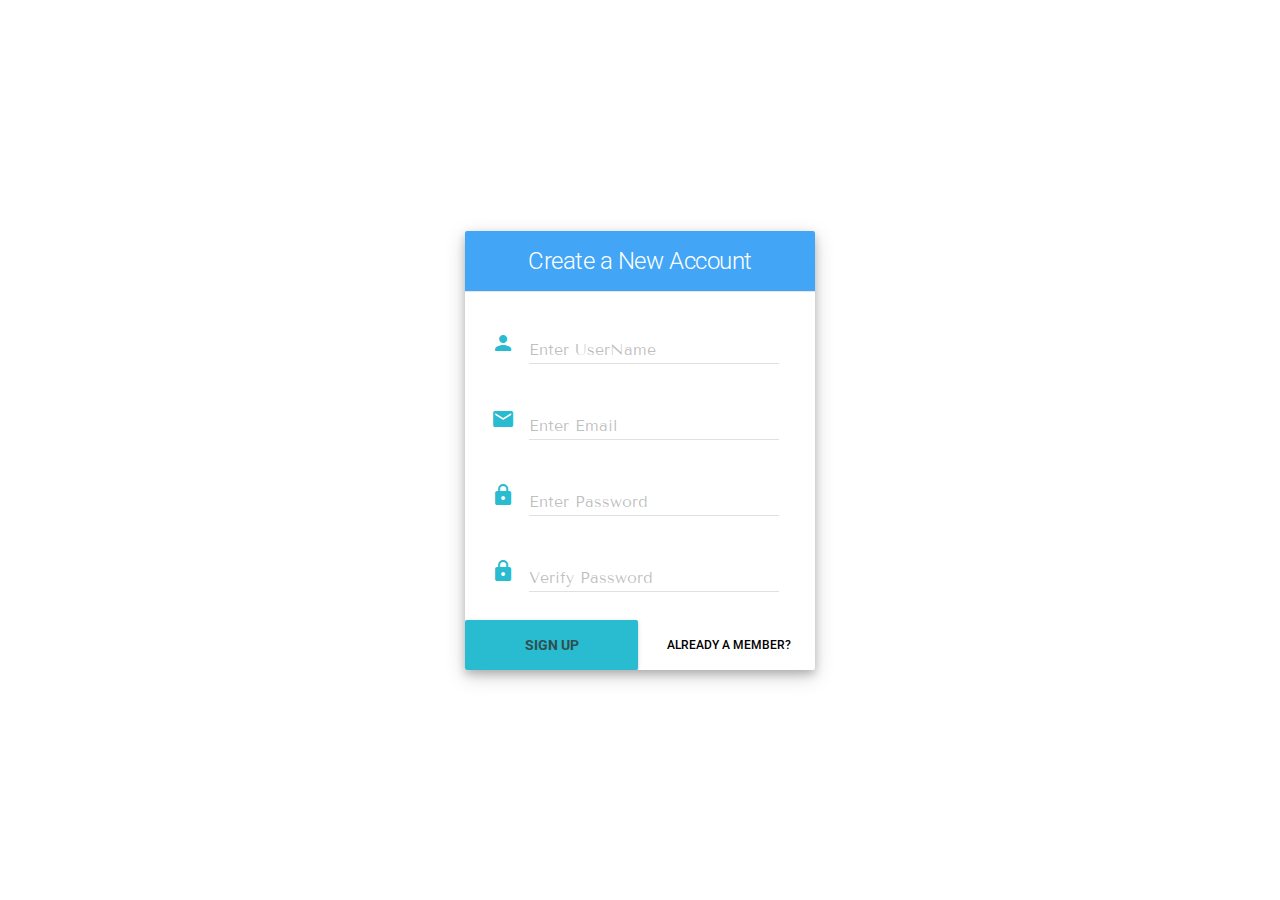
<file: index.html>
<!DOCTYPE html>
<html lang="en">
<head>
    <meta charset="UTF-8">
    <title>Log in/Register</title>
    <link href="https://fonts.googleapis.com/css?family=Roboto|Tenor+Sans" rel="stylesheet">
    <link rel="stylesheet" href="css/material.min.css">
    <script src="js/material.min.js"></script>
    <link rel="stylesheet" href="css/palette.css">
    <link rel="stylesheet" href="https://fonts.googleapis.com/icon?family=Material+Icons">
    <link rel="stylesheet" href="https://code.getmdl.io/1.3.0/material.cyan-teal.min.css"/>
    <script src="js/index.js" type="text/javascript"></script>
    <link href="css/style.css" rel="stylesheet" media="all"/>

</head>
<body>
<div class="mdl-card mdl-cell mdl-cell--6-col mdl-cell--4-col-tablet mdl-shadow--2dp container">
    <div id="signUp" class="tabContent">
        <div class="mdl-card__title backStyle" align="center">
            <h1 class="mdl-card__title-text">Create a New Account</h1>
        </div>
        <div class="mdl-card__actions mdl-card--border"></div>
        <form align="center" action="#">
            <div class="mdl-cell mdl-cell--12-col">
                <i class="material-icons iconsStyle">person</i>

                <div class="mdl-textfield mdl-js-textfield mdl-textfield--floating-label">
                    <input class="mdl-textfield__input onFocusStyle" type="text" id="username"/>
                    <label class="mdl-textfield__label labelStyle" for="username">
                        Enter UserName
                    </label>
                </div>
            </div>
            <div class="mdl-cell mdl-cell--12-col">
                <i class="material-icons iconsStyle">email</i>

                <div class="mdl-textfield mdl-js-textfield mdl-textfield--floating-label email">
                    <input class="mdl-textfield__input onFocusStyle" type="text" id="email"
                           pattern="[a-z0-9._%+-]+@[a-z0-9.-]+\.[a-z]{2,4}$"/> <!--onblur="validateEmail()"-->
                    <label class="mdl-textfield__label labelStyle" for="email"> Enter Email</label>
                    <span class="mdl-textfield__error">Invalid Email...!</span>
                </div>

            </div>
            <div class="mdl-cell mdl-cell--12-col">
                <i class="material-icons iconsStyle">lock</i>

                <div class="mdl-textfield mdl-js-textfield mdl-textfield--floating-label password">
                    <input class="mdl-textfield__input onFocusStyle" type="password" id="password" name="password"
                           onkeyup="checkPassword()" onblur="changeInputStylePassword()" onfocus="showErrorMessages()"/>
                    <label class="mdl-textfield__label labelStyle" for="password">Enter Password</label>
                </div>
            </div>
            <div class="mdl-cell mdl-cell--12-col">
                <i class="material-icons iconsStyle">lock</i>

                <div class="mdl-textfield mdl-js-textfield mdl-textfield--floating-label">
                    <input class="mdl-textfield__input onFocusStyle" type="password" id="confirm_password"
                           onkeyup="checkPasswordConfirm()" onblur="changeInputStylePassword()"
                           onfocus="showErrorMessages()"/>
                    <label class="mdl-textfield__label labelStyle" for="confirm_password">Verify Password</label>
                </div>
            </div>
        </form>
        <div class="passInfo" id="errorMessages">
            <h6 align="center"> Password must meet the following requirements:</h6>
            <ul>
                <li id="illegalCharactersError">Not contain non-alphanumeric characters</li>
                <li id="lengthError"> Contain at least 8 characters long</li>
                <li id="numbersError"> Contain at least 1 number</li>
                <li id="upperAndLowerCaseError"> Contain upper and lower case letters</li>
                <li id="matchPassError">Password and confirm password have to match</li>
            </ul>
        </div>
        <div class="mdl-layout-spacer"></div>
        <button class="mdl-button mdl-js-button mdl-button--raised mdl-button--colored signUpBtn styleBtn"
                onclick="showSignInAfterReg()">
            Sign Up
        </button>
        <button class="mdl-button mdl-js-button  logInBtn " onclick="showSignIn()">
            Already a member?
        </button>
    </div>
    <div class="signInForm" id="signIn">
        <div class="mdl-card__title backStyle" align="center">
            <h1 class="mdl-card__title-text">Welcome Back</h1>
        </div>
        <form align="center">
            <div class="mdl-cell mdl-cell--12-col">
                <i class="material-icons iconsStyle">person</i>

                <div class="mdl-textfield mdl-js-textfield mdl-textfield--floating-label">
                    <input class="mdl-textfield__input onFocusStyle" type="text" id="username2"/>
                    <label class="mdl-textfield__label labelStyle" for="username2"> Enter UserName</label>
                </div>
            </div>
            <div class="mdl-cell mdl-cell--12-col">
                <i class="material-icons iconsStyle">lock</i>

                <div class="mdl-textfield mdl-js-textfield mdl-textfield--floating-label">
                    <input class="mdl-textfield__input onFocusStyle" type="password" id="password2" name="password"/>
                    <label class="mdl-textfield__label labelStyle" for="password2">Enter Password</label>
                </div>
            </div>
            <div>
                <div class="mdl-card__supporting-text supportingTextStyle mdl-cell--2-col mdl-cell--2-col-tablet mdl-cell--1-col-phone">
                    <label class="mdl-switch mdl-js-switch mdl-js-ripple-effect mdl-cell--12-col" for="switch-1">
                        <input type="checkbox" id="switch-1" class="mdl-switch__input" checked>
                        <span class="mdl-switch__label"></span>
                    </label>
                </div>
                <div class="mdl-card__supporting-text rememberMeLink mdl-cell--6-col mdl-cell--4-col-tablet mdl-cell--2-col-phone label">
                    Remember Me
                </div>
                <div class="mdl-cell mdl-cell--6-col mdl-cell--8-col-tablet links">
                    <a class="mdl-button--primary forgotPswBtn1 styleBtn" onclick="showForgotPassword()">
                        Forgot password?
                    </a>
                </div>
            </div>

        </form>
        <div class="mdl-layout-spacer"></div>
        <button class="mdl-button mdl-js-button  signUpBtn2" onclick="showSignUp()">
            New User
        </button>
        <button class="mdl-button mdl-js-button mdl-button--raised mdl-button--colored logInBtn2 styleBtn">
            Log In
        </button>
    </div>
    <div id="signInAfterReg">
        <div class="mdl-card__title backStyle logIn2" align="center">
            <h4>Thanks for Registering</h4>
        </div>
        <div class="mdl-card__supporting-text registeringSupportingStyle">
            After validating your email address, you can log in into your new account
        </div>

        <form align="center">
            <div class="mdl-cell mdl-cell--12-col">
                <i class="material-icons iconsStyle">person</i>

                <div class="mdl-textfield mdl-js-textfield mdl-textfield--floating-label">
                    <input class="mdl-textfield__input onFocusStyle" type="text" id="username3"/>
                    <label class="mdl-textfield__label labelStyle" for="username3"> Enter UserName</label>
                </div>
            </div>
            <div class="mdl-cell mdl-cell--12-col">
                <i class="material-icons iconsStyle">lock</i>

                <div class="mdl-textfield mdl-js-textfield mdl-textfield--floating-label">
                    <input class="mdl-textfield__input onFocusStyle" type="password" id="password3" name="password"/>
                    <label class="mdl-textfield__label labelStyle" for="password3">Enter Password</label>
                </div>
            </div>
            <div class="mdl-card__supporting-text supportingTextStyle addPadding mdl-cell--2-col mdl-cell--2-col-tablet mdl-cell--1-col-phone">
                <label class="mdl-switch mdl-js-switch mdl-js-ripple-effect mdl-cell--12-col" for="switch2">
                    <input type="checkbox" id="switch2" class="mdl-switch__input" checked>
                    <span class="mdl-switch__label"></span>
                </label>
            </div>
            <div class="mdl-card__supporting-text addPadding rememberMeLink  mdl-cell--6-col mdl-cell--4-col-tablet mdl-cell--2-col-phone label">
                Remember Me
            </div>
        </form>
        <div class="mdl-layout-spacer"></div>


        <button class="mdl-button mdl-js-button mdl-button--raised mdl-button--colored logInButton styleBtn">
            Log In
        </button>
    </div>
    <div id="forgotPassword">
        <div class="mdl-card__title backStyle" align="center">
            <h2 class="mdl-card__title-text"> Forgot Password</h2>
        </div>
        <div class="mdl-card__actions mdl-card--border">
            <form align="center">
                <div class="mdl-cell mdl-cell--12-col">
                    <i class="material-icons iconsStyle">email</i>

                    <div class="mdl-textfield mdl-js-textfield mdl-textfield--floating-label">
                        <input class="mdl-textfield__input onFocusStyle" type="text" id="email2"/>
                        <label class="mdl-textfield__label labelStyle" for="email2"> Enter your email address</label>
                    </div>
                </div>
            </form>
            <div class="mdl-layout-spacer"></div>
        </div>
        <button class="mdl-button mdl-js-button mdl-button--raised mdl-button--colored getPasswordBtn styleBtn"
                onclick="showSignIn()">
            Get Password
        </button>
    </div>
</div>
</body>
</html>
</file>
<file: css/palette.css>
/* Palette generated by Material Palette - materialpalette.com/cyan/blue */

.dark-primary-color    { background: #0097A7; }
.default-primary-color { background: #00BCD4; }
.light-primary-color   { background: #B2EBF2; }
.text-primary-color    { color: #FFFFFF; }
.accent-color          { background: #448AFF; }
.primary-text-color    { color: #212121; }
.secondary-text-color  { color: #757575; }
.divider-color         { border-color: #BDBDBD; }
</file>
<file: css/style.css>
.mdl-card.container {
    display: table;
    position: absolute;
    width: 350px;
    bottom: 0;
    top: 0;
    left: 0;
    right: 0;
    margin: auto;
    box-shadow: 0 4px 8px 0 rgba(0, 0, 0, 0.2), 0 6px 20px 0 rgba(0, 0, 0, 0.19);
}

/*Buttons and links style*/
.mdl-button.mdl-js-button.mdl-button--raised.mdl-button--colored.signUpBtn.styleBtn,
.mdl-button.mdl-js-button.mdl-button--raised.mdl-button--colored.logInBtn2.styleBtn,
.mdl-button.mdl-js-button.mdl-button--raised.mdl-button--colored.getPasswordBtn.styleBtn,
.mdl-button.mdl-js-button.mdl-button--raised.mdl-button--colored.logInButton.styleBtn {
    background-color: #29bbcf;
    color: darkslategray;
    font-weight: bold;
}

.mdl-button--raised.mdl-button--colored {
    color: white;
}

.logInBtn {
    font-size: 12px;
    float: right;
}

.mdl-button.mdl-js-button.mdl-button--raised.mdl-button--colored.logInButton {
    height: 50px;
    display: block;
    bottom: 0;
    left: 0;
    margin-top: 35px;
    width: 350px;
    font-size: 16px;
    font-weight: bold;
}

.signUpBtn,
.logInBtn {
    width: 173px;
    height: 50px;
    bottom: 0;
    left: 0;
}

.signUpBtn2,
.logInBtn2 {
    width: 173px;
    height: 50px;
    bottom: 0;
    left: 0;
    margin-top: 30px;
}

.getPasswordBtn {
    width: 350px;
    /* top: 5px; */
    /* bottom: 25px; */
    display: block;
    margin: auto;
    height: 50px;
}

/*Forms Styling-Input Label and Icons-*/
form input {
    margin-bottom: 20px;
}

.material-icons.iconsStyle {
    margin-left: -10px;
    padding-right: 10px;
    color: #29bbcf;
}

.mdl-textfield__input,
.mdl-textfield__label {
    font-family: 'tenor sans', sans-serif;
}

.mdl-card__supporting-text {
    font-family: 'tenor sans', sans-serif;
}

.mdl-textfield {
    width: 250px;
    align-content: center;
}

/*Remember me checkbox Styling*/
.mdl-checkbox__box-outline,
.mdl-checkbox__ripple-container,
.mdl-checkbox__focus-helper {
    margin-left: 28px;
}

.rememberMeLink {
    display: inline;
    padding: 5px;
    float: left;
    margin-left: -15px;
}

.mdl-checkbox__label {
    padding-left: 40px;
}

.supportingTextStyle {
    display: inline;
    padding: 5px;
    float: left;
    margin-left: 8px;
}

.links {
    margin: auto;
    text-align: center;
    display: inline;
}

.addPadding {
    margin-bottom: 15px;
}

.links2 {
    margin: auto;
    text-align: center;
    display: inline;
}

/*Links-Buttons*/
a.mdl-button--primary {
    cursor: pointer;
}

a.mdl-button--primary.mdl-button--primary:hover {
    color: #00bcd4;
}

a.mdl-button--primary.mdl-button--primary.forgotPswBtn1 {
    color: gray;
    float: right;
    font-size: 14px;
    margin-right: 20px;
    padding-top: 4px;
    padding-bottom: 12px;
    display: inline;
    line-height: 18px;
}

a.mdl-button--primary.mdl-button--primary.forgotPswBtn2,
a.mdl-button--primary.mdl-button--primary.createAnAccount {
    color: grey;
}

a.mdl-button--primary.mdl-button--primary:hover {
    color: #00bcd4;
}

/*Password Error Messages Style*/
.passInfo ul li {
    font-family: 'tenor sans', sans-serif;
}

.passInfo h6 {
    font-family: 'tenor sans', sans-serif;
}

.passInfo {
    display: none;
    width: 350px;
    margin: auto;
    bottom: 0;
}

.passInfo ul {
    list-style: none;
}

.passInfo ul li {
    font-size: 12px;
}

/*Card Title Style*/
.mdl-card__title.backStyle {
    background-color: #42a5f5;
    color: white;
}

.registeringSupportingStyle {
    margin: 8px;
    border-bottom: 1px solid gainsboro;
}

.backStyle h4 {
    margin: auto;
}

.mdl-card__title-text {
    margin: auto;
}

/*Js functions - classes Styling*/
#forgotPassword {
    display: none;
}

#signInAfterReg {
    display: none;
}

#signUp {
    display: block;
}

.signInForm {
    display: none;
}

.invalid {
    color: red;
    list-style-image: url("../img/icon.png");
}

.valid {
    color: green;
    list-style-image: url("../img/correct-mark.png");
}

/*input {
    border-color: dimgrey;  !important;
    background-color: transparent;
}*/

.red {
    border-color: red;
}

.initial {
    border-color: gainsboro;
}
</file>
<file: css/material.min.css>
/**
 * material-design-lite - Material Design Components in CSS, JS and HTML
 * @version v1.3.0
 * @license Apache-2.0
 * @copyright 2015 Google, Inc.
 * @link https://github.com/google/material-design-lite
 */
@charset "UTF-8";html{color:rgba(0,0,0,.87)}::-moz-selection{background:#b3d4fc;text-shadow:none}::selection{background:#b3d4fc;text-shadow:none}hr{display:block;height:1px;border:0;border-top:1px solid #ccc;margin:1em 0;padding:0}audio,canvas,iframe,img,svg,video{vertical-align:middle}fieldset{border:0;margin:0;padding:0}textarea{resize:vertical}.browserupgrade{margin:.2em 0;background:#ccc;color:#000;padding:.2em 0}.hidden{display:none!important}.visuallyhidden{border:0;clip:rect(0 0 0 0);height:1px;margin:-1px;overflow:hidden;padding:0;position:absolute;width:1px}.visuallyhidden.focusable:active,.visuallyhidden.focusable:focus{clip:auto;height:auto;margin:0;overflow:visible;position:static;width:auto}.invisible{visibility:hidden}.clearfix:before,.clearfix:after{content:" ";display:table}.clearfix:after{clear:both}@media print{*,*:before,*:after,*:first-letter{background:transparent!important;color:#000!important;box-shadow:none!important}a,a:visited{text-decoration:underline}a[href]:after{content:" (" attr(href)")"}abbr[title]:after{content:" (" attr(title)")"}a[href^="#"]:after,a[href^="javascript:"]:after{content:""}pre,blockquote{border:1px solid #999;page-break-inside:avoid}thead{display:table-header-group}tr,img{page-break-inside:avoid}img{max-width:100%!important}p,h2,h3{orphans:3;widows:3}h2,h3{page-break-after:avoid}}a,.mdl-accordion,.mdl-button,.mdl-card,.mdl-checkbox,.mdl-dropdown-menu,.mdl-icon-toggle,.mdl-item,.mdl-radio,.mdl-slider,.mdl-switch,.mdl-tabs__tab{-webkit-tap-highlight-color:transparent;-webkit-tap-highlight-color:rgba(255,255,255,0)}html{width:100%;height:100%;-ms-touch-action:manipulation;touch-action:manipulation}body{width:100%;min-height:100%;margin:0}main{display:block}*[hidden]{display:none!important}html,body{font-family:"Helvetica","Arial",sans-serif;font-size:14px;font-weight:400;line-height:20px}h1,h2,h3,h4,h5,h6,p{padding:0}h1 small,h2 small,h3 small,h4 small,h5 small,h6 small{font-family:"Roboto","Helvetica","Arial",sans-serif;font-weight:400;line-height:1.35;letter-spacing:-.02em;opacity:.54;font-size:.6em}h1{font-size:56px;line-height:1.35;letter-spacing:-.02em;margin:24px 0}h1,h2{font-family:"Roboto","Helvetica","Arial",sans-serif;font-weight:400}h2{font-size:45px;line-height:48px}h2,h3{margin:24px 0}h3{font-size:34px;line-height:40px}h3,h4{font-family:"Roboto","Helvetica","Arial",sans-serif;font-weight:400}h4{font-size:24px;line-height:32px;-moz-osx-font-smoothing:grayscale;margin:24px 0 16px}h5{font-size:20px;font-weight:500;line-height:1;letter-spacing:.02em}h5,h6{font-family:"Roboto","Helvetica","Arial",sans-serif;margin:24px 0 16px}h6{font-size:16px;letter-spacing:.04em}h6,p{font-weight:400;line-height:24px}p{font-size:14px;letter-spacing:0;margin:0 0 16px}a{color:#ff4081;font-weight:500}blockquote{font-family:"Roboto","Helvetica","Arial",sans-serif;position:relative;font-size:24px;font-weight:300;font-style:italic;line-height:1.35;letter-spacing:.08em}blockquote:before{position:absolute;left:-.5em;content:'“'}blockquote:after{content:'”';margin-left:-.05em}mark{background-color:#f4ff81}dt{font-weight:700}address{font-size:12px;line-height:1;font-style:normal}address,ul,ol{font-weight:400;letter-spacing:0}ul,ol{font-size:14px;line-height:24px}.mdl-typography--display-4,.mdl-typography--display-4-color-contrast{font-family:"Roboto","Helvetica","Arial",sans-serif;font-size:112px;font-weight:300;line-height:1;letter-spacing:-.04em}.mdl-typography--display-4-color-contrast{opacity:.54}.mdl-typography--display-3,.mdl-typography--display-3-color-contrast{font-family:"Roboto","Helvetica","Arial",sans-serif;font-size:56px;font-weight:400;line-height:1.35;letter-spacing:-.02em}.mdl-typography--display-3-color-contrast{opacity:.54}.mdl-typography--display-2,.mdl-typography--display-2-color-contrast{font-family:"Roboto","Helvetica","Arial",sans-serif;font-size:45px;font-weight:400;line-height:48px}.mdl-typography--display-2-color-contrast{opacity:.54}.mdl-typography--display-1,.mdl-typography--display-1-color-contrast{font-family:"Roboto","Helvetica","Arial",sans-serif;font-size:34px;font-weight:400;line-height:40px}.mdl-typography--display-1-color-contrast{opacity:.54}.mdl-typography--headline,.mdl-typography--headline-color-contrast{font-family:"Roboto","Helvetica","Arial",sans-serif;font-size:24px;font-weight:400;line-height:32px;-moz-osx-font-smoothing:grayscale}.mdl-typography--headline-color-contrast{opacity:.87}.mdl-typography--title,.mdl-typography--title-color-contrast{font-family:"Roboto","Helvetica","Arial",sans-serif;font-size:20px;font-weight:500;line-height:1;letter-spacing:.02em}.mdl-typography--title-color-contrast{opacity:.87}.mdl-typography--subhead,.mdl-typography--subhead-color-contrast{font-family:"Roboto","Helvetica","Arial",sans-serif;font-size:16px;font-weight:400;line-height:24px;letter-spacing:.04em}.mdl-typography--subhead-color-contrast{opacity:.87}.mdl-typography--body-2,.mdl-typography--body-2-color-contrast{font-size:14px;font-weight:700;line-height:24px;letter-spacing:0}.mdl-typography--body-2-color-contrast{opacity:.87}.mdl-typography--body-1,.mdl-typography--body-1-color-contrast{font-size:14px;font-weight:400;line-height:24px;letter-spacing:0}.mdl-typography--body-1-color-contrast{opacity:.87}.mdl-typography--body-2-force-preferred-font,.mdl-typography--body-2-force-preferred-font-color-contrast{font-family:"Roboto","Helvetica","Arial",sans-serif;font-size:14px;font-weight:500;line-height:24px;letter-spacing:0}.mdl-typography--body-2-force-preferred-font-color-contrast{opacity:.87}.mdl-typography--body-1-force-preferred-font,.mdl-typography--body-1-force-preferred-font-color-contrast{font-family:"Roboto","Helvetica","Arial",sans-serif;font-size:14px;font-weight:400;line-height:24px;letter-spacing:0}.mdl-typography--body-1-force-preferred-font-color-contrast{opacity:.87}.mdl-typography--caption,.mdl-typography--caption-force-preferred-font{font-size:12px;font-weight:400;line-height:1;letter-spacing:0}.mdl-typography--caption-force-preferred-font{font-family:"Roboto","Helvetica","Arial",sans-serif}.mdl-typography--caption-color-contrast,.mdl-typography--caption-force-preferred-font-color-contrast{font-size:12px;font-weight:400;line-height:1;letter-spacing:0;opacity:.54}.mdl-typography--caption-force-preferred-font-color-contrast,.mdl-typography--menu{font-family:"Roboto","Helvetica","Arial",sans-serif}.mdl-typography--menu{font-size:14px;font-weight:500;line-height:1;letter-spacing:0}.mdl-typography--menu-color-contrast{opacity:.87}.mdl-typography--menu-color-contrast,.mdl-typography--button,.mdl-typography--button-color-contrast{font-family:"Roboto","Helvetica","Arial",sans-serif;font-size:14px;font-weight:500;line-height:1;letter-spacing:0}.mdl-typography--button,.mdl-typography--button-color-contrast{text-transform:uppercase}.mdl-typography--button-color-contrast{opacity:.87}.mdl-typography--text-left{text-align:left}.mdl-typography--text-right{text-align:right}.mdl-typography--text-center{text-align:center}.mdl-typography--text-justify{text-align:justify}.mdl-typography--text-nowrap{white-space:nowrap}.mdl-typography--text-lowercase{text-transform:lowercase}.mdl-typography--text-uppercase{text-transform:uppercase}.mdl-typography--text-capitalize{text-transform:capitalize}.mdl-typography--font-thin{font-weight:200!important}.mdl-typography--font-light{font-weight:300!important}.mdl-typography--font-regular{font-weight:400!important}.mdl-typography--font-medium{font-weight:500!important}.mdl-typography--font-bold{font-weight:700!important}.mdl-typography--font-black{font-weight:900!important}.material-icons{font-family:'Material Icons';font-weight:400;font-style:normal;font-size:24px;line-height:1;letter-spacing:normal;text-transform:none;display:inline-block;word-wrap:normal;-moz-font-feature-settings:'liga';font-feature-settings:'liga';-webkit-font-feature-settings:'liga';-webkit-font-smoothing:antialiased}.mdl-color-text--red{color:#f44336 !important}.mdl-color--red{background-color:#f44336 !important}.mdl-color-text--red-50{color:#ffebee !important}.mdl-color--red-50{background-color:#ffebee !important}.mdl-color-text--red-100{color:#ffcdd2 !important}.mdl-color--red-100{background-color:#ffcdd2 !important}.mdl-color-text--red-200{color:#ef9a9a !important}.mdl-color--red-200{background-color:#ef9a9a !important}.mdl-color-text--red-300{color:#e57373 !important}.mdl-color--red-300{background-color:#e57373 !important}.mdl-color-text--red-400{color:#ef5350 !important}.mdl-color--red-400{background-color:#ef5350 !important}.mdl-color-text--red-500{color:#f44336 !important}.mdl-color--red-500{background-color:#f44336 !important}.mdl-color-text--red-600{color:#e53935 !important}.mdl-color--red-600{background-color:#e53935 !important}.mdl-color-text--red-700{color:#d32f2f !important}.mdl-color--red-700{background-color:#d32f2f !important}.mdl-color-text--red-800{color:#c62828 !important}.mdl-color--red-800{background-color:#c62828 !important}.mdl-color-text--red-900{color:#b71c1c !important}.mdl-color--red-900{background-color:#b71c1c !important}.mdl-color-text--red-A100{color:#ff8a80 !important}.mdl-color--red-A100{background-color:#ff8a80 !important}.mdl-color-text--red-A200{color:#ff5252 !important}.mdl-color--red-A200{background-color:#ff5252 !important}.mdl-color-text--red-A400{color:#ff1744 !important}.mdl-color--red-A400{background-color:#ff1744 !important}.mdl-color-text--red-A700{color:#d50000 !important}.mdl-color--red-A700{background-color:#d50000 !important}.mdl-color-text--pink{color:#e91e63 !important}.mdl-color--pink{background-color:#e91e63 !important}.mdl-color-text--pink-50{color:#fce4ec !important}.mdl-color--pink-50{background-color:#fce4ec !important}.mdl-color-text--pink-100{color:#f8bbd0 !important}.mdl-color--pink-100{background-color:#f8bbd0 !important}.mdl-color-text--pink-200{color:#f48fb1 !important}.mdl-color--pink-200{background-color:#f48fb1 !important}.mdl-color-text--pink-300{color:#f06292 !important}.mdl-color--pink-300{background-color:#f06292 !important}.mdl-color-text--pink-400{color:#ec407a !important}.mdl-color--pink-400{background-color:#ec407a !important}.mdl-color-text--pink-500{color:#e91e63 !important}.mdl-color--pink-500{background-color:#e91e63 !important}.mdl-color-text--pink-600{color:#d81b60 !important}.mdl-color--pink-600{background-color:#d81b60 !important}.mdl-color-text--pink-700{color:#c2185b !important}.mdl-color--pink-700{background-color:#c2185b !important}.mdl-color-text--pink-800{color:#ad1457 !important}.mdl-color--pink-800{background-color:#ad1457 !important}.mdl-color-text--pink-900{color:#880e4f !important}.mdl-color--pink-900{background-color:#880e4f !important}.mdl-color-text--pink-A100{color:#ff80ab !important}.mdl-color--pink-A100{background-color:#ff80ab !important}.mdl-color-text--pink-A200{color:#ff4081 !important}.mdl-color--pink-A200{background-color:#ff4081 !important}.mdl-color-text--pink-A400{color:#f50057 !important}.mdl-color--pink-A400{background-color:#f50057 !important}.mdl-color-text--pink-A700{color:#c51162 !important}.mdl-color--pink-A700{background-color:#c51162 !important}.mdl-color-text--purple{color:#9c27b0 !important}.mdl-color--purple{background-color:#9c27b0 !important}.mdl-color-text--purple-50{color:#f3e5f5 !important}.mdl-color--purple-50{background-color:#f3e5f5 !important}.mdl-color-text--purple-100{color:#e1bee7 !important}.mdl-color--purple-100{background-color:#e1bee7 !important}.mdl-color-text--purple-200{color:#ce93d8 !important}.mdl-color--purple-200{background-color:#ce93d8 !important}.mdl-color-text--purple-300{color:#ba68c8 !important}.mdl-color--purple-300{background-color:#ba68c8 !important}.mdl-color-text--purple-400{color:#ab47bc !important}.mdl-color--purple-400{background-color:#ab47bc !important}.mdl-color-text--purple-500{color:#9c27b0 !important}.mdl-color--purple-500{background-color:#9c27b0 !important}.mdl-color-text--purple-600{color:#8e24aa !important}.mdl-color--purple-600{background-color:#8e24aa !important}.mdl-color-text--purple-700{color:#7b1fa2 !important}.mdl-color--purple-700{background-color:#7b1fa2 !important}.mdl-color-text--purple-800{color:#6a1b9a !important}.mdl-color--purple-800{background-color:#6a1b9a !important}.mdl-color-text--purple-900{color:#4a148c !important}.mdl-color--purple-900{background-color:#4a148c !important}.mdl-color-text--purple-A100{color:#ea80fc !important}.mdl-color--purple-A100{background-color:#ea80fc !important}.mdl-color-text--purple-A200{color:#e040fb !important}.mdl-color--purple-A200{background-color:#e040fb !important}.mdl-color-text--purple-A400{color:#d500f9 !important}.mdl-color--purple-A400{background-color:#d500f9 !important}.mdl-color-text--purple-A700{color:#a0f !important}.mdl-color--purple-A700{background-color:#a0f !important}.mdl-color-text--deep-purple{color:#673ab7 !important}.mdl-color--deep-purple{background-color:#673ab7 !important}.mdl-color-text--deep-purple-50{color:#ede7f6 !important}.mdl-color--deep-purple-50{background-color:#ede7f6 !important}.mdl-color-text--deep-purple-100{color:#d1c4e9 !important}.mdl-color--deep-purple-100{background-color:#d1c4e9 !important}.mdl-color-text--deep-purple-200{color:#b39ddb !important}.mdl-color--deep-purple-200{background-color:#b39ddb !important}.mdl-color-text--deep-purple-300{color:#9575cd !important}.mdl-color--deep-purple-300{background-color:#9575cd !important}.mdl-color-text--deep-purple-400{color:#7e57c2 !important}.mdl-color--deep-purple-400{background-color:#7e57c2 !important}.mdl-color-text--deep-purple-500{color:#673ab7 !important}.mdl-color--deep-purple-500{background-color:#673ab7 !important}.mdl-color-text--deep-purple-600{color:#5e35b1 !important}.mdl-color--deep-purple-600{background-color:#5e35b1 !important}.mdl-color-text--deep-purple-700{color:#512da8 !important}.mdl-color--deep-purple-700{background-color:#512da8 !important}.mdl-color-text--deep-purple-800{color:#4527a0 !important}.mdl-color--deep-purple-800{background-color:#4527a0 !important}.mdl-color-text--deep-purple-900{color:#311b92 !important}.mdl-color--deep-purple-900{background-color:#311b92 !important}.mdl-color-text--deep-purple-A100{color:#b388ff !important}.mdl-color--deep-purple-A100{background-color:#b388ff !important}.mdl-color-text--deep-purple-A200{color:#7c4dff !important}.mdl-color--deep-purple-A200{background-color:#7c4dff !important}.mdl-color-text--deep-purple-A400{color:#651fff !important}.mdl-color--deep-purple-A400{background-color:#651fff !important}.mdl-color-text--deep-purple-A700{color:#6200ea !important}.mdl-color--deep-purple-A700{background-color:#6200ea !important}.mdl-color-text--indigo{color:#3f51b5 !important}.mdl-color--indigo{background-color:#3f51b5 !important}.mdl-color-text--indigo-50{color:#e8eaf6 !important}.mdl-color--indigo-50{background-color:#e8eaf6 !important}.mdl-color-text--indigo-100{color:#c5cae9 !important}.mdl-color--indigo-100{background-color:#c5cae9 !important}.mdl-color-text--indigo-200{color:#9fa8da !important}.mdl-color--indigo-200{background-color:#9fa8da !important}.mdl-color-text--indigo-300{color:#7986cb !important}.mdl-color--indigo-300{background-color:#7986cb !important}.mdl-color-text--indigo-400{color:#5c6bc0 !important}.mdl-color--indigo-400{background-color:#5c6bc0 !important}.mdl-color-text--indigo-500{color:#3f51b5 !important}.mdl-color--indigo-500{background-color:#3f51b5 !important}.mdl-color-text--indigo-600{color:#3949ab !important}.mdl-color--indigo-600{background-color:#3949ab !important}.mdl-color-text--indigo-700{color:#303f9f !important}.mdl-color--indigo-700{background-color:#303f9f !important}.mdl-color-text--indigo-800{color:#283593 !important}.mdl-color--indigo-800{background-color:#283593 !important}.mdl-color-text--indigo-900{color:#1a237e !important}.mdl-color--indigo-900{background-color:#1a237e !important}.mdl-color-text--indigo-A100{color:#8c9eff !important}.mdl-color--indigo-A100{background-color:#8c9eff !important}.mdl-color-text--indigo-A200{color:#536dfe !important}.mdl-color--indigo-A200{background-color:#536dfe !important}.mdl-color-text--indigo-A400{color:#3d5afe !important}.mdl-color--indigo-A400{background-color:#3d5afe !important}.mdl-color-text--indigo-A700{color:#304ffe !important}.mdl-color--indigo-A700{background-color:#304ffe !important}.mdl-color-text--blue{color:#2196f3 !important}.mdl-color--blue{background-color:#2196f3 !important}.mdl-color-text--blue-50{color:#e3f2fd !important}.mdl-color--blue-50{background-color:#e3f2fd !important}.mdl-color-text--blue-100{color:#bbdefb !important}.mdl-color--blue-100{background-color:#bbdefb !important}.mdl-color-text--blue-200{color:#90caf9 !important}.mdl-color--blue-200{background-color:#90caf9 !important}.mdl-color-text--blue-300{color:#64b5f6 !important}.mdl-color--blue-300{background-color:#64b5f6 !important}.mdl-color-text--blue-400{color:#42a5f5 !important}.mdl-color--blue-400{background-color:#42a5f5 !important}.mdl-color-text--blue-500{color:#2196f3 !important}.mdl-color--blue-500{background-color:#2196f3 !important}.mdl-color-text--blue-600{color:#1e88e5 !important}.mdl-color--blue-600{background-color:#1e88e5 !important}.mdl-color-text--blue-700{color:#1976d2 !important}.mdl-color--blue-700{background-color:#1976d2 !important}.mdl-color-text--blue-800{color:#1565c0 !important}.mdl-color--blue-800{background-color:#1565c0 !important}.mdl-color-text--blue-900{color:#0d47a1 !important}.mdl-color--blue-900{background-color:#0d47a1 !important}.mdl-color-text--blue-A100{color:#82b1ff !important}.mdl-color--blue-A100{background-color:#82b1ff !important}.mdl-color-text--blue-A200{color:#448aff !important}.mdl-color--blue-A200{background-color:#448aff !important}.mdl-color-text--blue-A400{color:#2979ff !important}.mdl-color--blue-A400{background-color:#2979ff !important}.mdl-color-text--blue-A700{color:#2962ff !important}.mdl-color--blue-A700{background-color:#2962ff !important}.mdl-color-text--light-blue{color:#03a9f4 !important}.mdl-color--light-blue{background-color:#03a9f4 !important}.mdl-color-text--light-blue-50{color:#e1f5fe !important}.mdl-color--light-blue-50{background-color:#e1f5fe !important}.mdl-color-text--light-blue-100{color:#b3e5fc !important}.mdl-color--light-blue-100{background-color:#b3e5fc !important}.mdl-color-text--light-blue-200{color:#81d4fa !important}.mdl-color--light-blue-200{background-color:#81d4fa !important}.mdl-color-text--light-blue-300{color:#4fc3f7 !important}.mdl-color--light-blue-300{background-color:#4fc3f7 !important}.mdl-color-text--light-blue-400{color:#29b6f6 !important}.mdl-color--light-blue-400{background-color:#29b6f6 !important}.mdl-color-text--light-blue-500{color:#03a9f4 !important}.mdl-color--light-blue-500{background-color:#03a9f4 !important}.mdl-color-text--light-blue-600{color:#039be5 !important}.mdl-color--light-blue-600{background-color:#039be5 !important}.mdl-color-text--light-blue-700{color:#0288d1 !important}.mdl-color--light-blue-700{background-color:#0288d1 !important}.mdl-color-text--light-blue-800{color:#0277bd !important}.mdl-color--light-blue-800{background-color:#0277bd !important}.mdl-color-text--light-blue-900{color:#01579b !important}.mdl-color--light-blue-900{background-color:#01579b !important}.mdl-color-text--light-blue-A100{color:#80d8ff !important}.mdl-color--light-blue-A100{background-color:#80d8ff !important}.mdl-color-text--light-blue-A200{color:#40c4ff !important}.mdl-color--light-blue-A200{background-color:#40c4ff !important}.mdl-color-text--light-blue-A400{color:#00b0ff !important}.mdl-color--light-blue-A400{background-color:#00b0ff !important}.mdl-color-text--light-blue-A700{color:#0091ea !important}.mdl-color--light-blue-A700{background-color:#0091ea !important}.mdl-color-text--cyan{color:#00bcd4 !important}.mdl-color--cyan{background-color:#00bcd4 !important}.mdl-color-text--cyan-50{color:#e0f7fa !important}.mdl-color--cyan-50{background-color:#e0f7fa !important}.mdl-color-text--cyan-100{color:#b2ebf2 !important}.mdl-color--cyan-100{background-color:#b2ebf2 !important}.mdl-color-text--cyan-200{color:#80deea !important}.mdl-color--cyan-200{background-color:#80deea !important}.mdl-color-text--cyan-300{color:#4dd0e1 !important}.mdl-color--cyan-300{background-color:#4dd0e1 !important}.mdl-color-text--cyan-400{color:#26c6da !important}.mdl-color--cyan-400{background-color:#26c6da !important}.mdl-color-text--cyan-500{color:#00bcd4 !important}.mdl-color--cyan-500{background-color:#00bcd4 !important}.mdl-color-text--cyan-600{color:#00acc1 !important}.mdl-color--cyan-600{background-color:#00acc1 !important}.mdl-color-text--cyan-700{color:#0097a7 !important}.mdl-color--cyan-700{background-color:#0097a7 !important}.mdl-color-text--cyan-800{color:#00838f !important}.mdl-color--cyan-800{background-color:#00838f !important}.mdl-color-text--cyan-900{color:#006064 !important}.mdl-color--cyan-900{background-color:#006064 !important}.mdl-color-text--cyan-A100{color:#84ffff !important}.mdl-color--cyan-A100{background-color:#84ffff !important}.mdl-color-text--cyan-A200{color:#18ffff !important}.mdl-color--cyan-A200{background-color:#18ffff !important}.mdl-color-text--cyan-A400{color:#00e5ff !important}.mdl-color--cyan-A400{background-color:#00e5ff !important}.mdl-color-text--cyan-A700{color:#00b8d4 !important}.mdl-color--cyan-A700{background-color:#00b8d4 !important}.mdl-color-text--teal{color:#009688 !important}.mdl-color--teal{background-color:#009688 !important}.mdl-color-text--teal-50{color:#e0f2f1 !important}.mdl-color--teal-50{background-color:#e0f2f1 !important}.mdl-color-text--teal-100{color:#b2dfdb !important}.mdl-color--teal-100{background-color:#b2dfdb !important}.mdl-color-text--teal-200{color:#80cbc4 !important}.mdl-color--teal-200{background-color:#80cbc4 !important}.mdl-color-text--teal-300{color:#4db6ac !important}.mdl-color--teal-300{background-color:#4db6ac !important}.mdl-color-text--teal-400{color:#26a69a !important}.mdl-color--teal-400{background-color:#26a69a !important}.mdl-color-text--teal-500{color:#009688 !important}.mdl-color--teal-500{background-color:#009688 !important}.mdl-color-text--teal-600{color:#00897b !important}.mdl-color--teal-600{background-color:#00897b !important}.mdl-color-text--teal-700{color:#00796b !important}.mdl-color--teal-700{background-color:#00796b !important}.mdl-color-text--teal-800{color:#00695c !important}.mdl-color--teal-800{background-color:#00695c !important}.mdl-color-text--teal-900{color:#004d40 !important}.mdl-color--teal-900{background-color:#004d40 !important}.mdl-color-text--teal-A100{color:#a7ffeb !important}.mdl-color--teal-A100{background-color:#a7ffeb !important}.mdl-color-text--teal-A200{color:#64ffda !important}.mdl-color--teal-A200{background-color:#64ffda !important}.mdl-color-text--teal-A400{color:#1de9b6 !important}.mdl-color--teal-A400{background-color:#1de9b6 !important}.mdl-color-text--teal-A700{color:#00bfa5 !important}.mdl-color--teal-A700{background-color:#00bfa5 !important}.mdl-color-text--green{color:#4caf50 !important}.mdl-color--green{background-color:#4caf50 !important}.mdl-color-text--green-50{color:#e8f5e9 !important}.mdl-color--green-50{background-color:#e8f5e9 !important}.mdl-color-text--green-100{color:#c8e6c9 !important}.mdl-color--green-100{background-color:#c8e6c9 !important}.mdl-color-text--green-200{color:#a5d6a7 !important}.mdl-color--green-200{background-color:#a5d6a7 !important}.mdl-color-text--green-300{color:#81c784 !important}.mdl-color--green-300{background-color:#81c784 !important}.mdl-color-text--green-400{color:#66bb6a !important}.mdl-color--green-400{background-color:#66bb6a !important}.mdl-color-text--green-500{color:#4caf50 !important}.mdl-color--green-500{background-color:#4caf50 !important}.mdl-color-text--green-600{color:#43a047 !important}.mdl-color--green-600{background-color:#43a047 !important}.mdl-color-text--green-700{color:#388e3c !important}.mdl-color--green-700{background-color:#388e3c !important}.mdl-color-text--green-800{color:#2e7d32 !important}.mdl-color--green-800{background-color:#2e7d32 !important}.mdl-color-text--green-900{color:#1b5e20 !important}.mdl-color--green-900{background-color:#1b5e20 !important}.mdl-color-text--green-A100{color:#b9f6ca !important}.mdl-color--green-A100{background-color:#b9f6ca !important}.mdl-color-text--green-A200{color:#69f0ae !important}.mdl-color--green-A200{background-color:#69f0ae !important}.mdl-color-text--green-A400{color:#00e676 !important}.mdl-color--green-A400{background-color:#00e676 !important}.mdl-color-text--green-A700{color:#00c853 !important}.mdl-color--green-A700{background-color:#00c853 !important}.mdl-color-text--light-green{color:#8bc34a !important}.mdl-color--light-green{background-color:#8bc34a !important}.mdl-color-text--light-green-50{color:#f1f8e9 !important}.mdl-color--light-green-50{background-color:#f1f8e9 !important}.mdl-color-text--light-green-100{color:#dcedc8 !important}.mdl-color--light-green-100{background-color:#dcedc8 !important}.mdl-color-text--light-green-200{color:#c5e1a5 !important}.mdl-color--light-green-200{background-color:#c5e1a5 !important}.mdl-color-text--light-green-300{color:#aed581 !important}.mdl-color--light-green-300{background-color:#aed581 !important}.mdl-color-text--light-green-400{color:#9ccc65 !important}.mdl-color--light-green-400{background-color:#9ccc65 !important}.mdl-color-text--light-green-500{color:#8bc34a !important}.mdl-color--light-green-500{background-color:#8bc34a !important}.mdl-color-text--light-green-600{color:#7cb342 !important}.mdl-color--light-green-600{background-color:#7cb342 !important}.mdl-color-text--light-green-700{color:#689f38 !important}.mdl-color--light-green-700{background-color:#689f38 !important}.mdl-color-text--light-green-800{color:#558b2f !important}.mdl-color--light-green-800{background-color:#558b2f !important}.mdl-color-text--light-green-900{color:#33691e !important}.mdl-color--light-green-900{background-color:#33691e !important}.mdl-color-text--light-green-A100{color:#ccff90 !important}.mdl-color--light-green-A100{background-color:#ccff90 !important}.mdl-color-text--light-green-A200{color:#b2ff59 !important}.mdl-color--light-green-A200{background-color:#b2ff59 !important}.mdl-color-text--light-green-A400{color:#76ff03 !important}.mdl-color--light-green-A400{background-color:#76ff03 !important}.mdl-color-text--light-green-A700{color:#64dd17 !important}.mdl-color--light-green-A700{background-color:#64dd17 !important}.mdl-color-text--lime{color:#cddc39 !important}.mdl-color--lime{background-color:#cddc39 !important}.mdl-color-text--lime-50{color:#f9fbe7 !important}.mdl-color--lime-50{background-color:#f9fbe7 !important}.mdl-color-text--lime-100{color:#f0f4c3 !important}.mdl-color--lime-100{background-color:#f0f4c3 !important}.mdl-color-text--lime-200{color:#e6ee9c !important}.mdl-color--lime-200{background-color:#e6ee9c !important}.mdl-color-text--lime-300{color:#dce775 !important}.mdl-color--lime-300{background-color:#dce775 !important}.mdl-color-text--lime-400{color:#d4e157 !important}.mdl-color--lime-400{background-color:#d4e157 !important}.mdl-color-text--lime-500{color:#cddc39 !important}.mdl-color--lime-500{background-color:#cddc39 !important}.mdl-color-text--lime-600{color:#c0ca33 !important}.mdl-color--lime-600{background-color:#c0ca33 !important}.mdl-color-text--lime-700{color:#afb42b !important}.mdl-color--lime-700{background-color:#afb42b !important}.mdl-color-text--lime-800{color:#9e9d24 !important}.mdl-color--lime-800{background-color:#9e9d24 !important}.mdl-color-text--lime-900{color:#827717 !important}.mdl-color--lime-900{background-color:#827717 !important}.mdl-color-text--lime-A100{color:#f4ff81 !important}.mdl-color--lime-A100{background-color:#f4ff81 !important}.mdl-color-text--lime-A200{color:#eeff41 !important}.mdl-color--lime-A200{background-color:#eeff41 !important}.mdl-color-text--lime-A400{color:#c6ff00 !important}.mdl-color--lime-A400{background-color:#c6ff00 !important}.mdl-color-text--lime-A700{color:#aeea00 !important}.mdl-color--lime-A700{background-color:#aeea00 !important}.mdl-color-text--yellow{color:#ffeb3b !important}.mdl-color--yellow{background-color:#ffeb3b !important}.mdl-color-text--yellow-50{color:#fffde7 !important}.mdl-color--yellow-50{background-color:#fffde7 !important}.mdl-color-text--yellow-100{color:#fff9c4 !important}.mdl-color--yellow-100{background-color:#fff9c4 !important}.mdl-color-text--yellow-200{color:#fff59d !important}.mdl-color--yellow-200{background-color:#fff59d !important}.mdl-color-text--yellow-300{color:#fff176 !important}.mdl-color--yellow-300{background-color:#fff176 !important}.mdl-color-text--yellow-400{color:#ffee58 !important}.mdl-color--yellow-400{background-color:#ffee58 !important}.mdl-color-text--yellow-500{color:#ffeb3b !important}.mdl-color--yellow-500{background-color:#ffeb3b !important}.mdl-color-text--yellow-600{color:#fdd835 !important}.mdl-color--yellow-600{background-color:#fdd835 !important}.mdl-color-text--yellow-700{color:#fbc02d !important}.mdl-color--yellow-700{background-color:#fbc02d !important}.mdl-color-text--yellow-800{color:#f9a825 !important}.mdl-color--yellow-800{background-color:#f9a825 !important}.mdl-color-text--yellow-900{color:#f57f17 !important}.mdl-color--yellow-900{background-color:#f57f17 !important}.mdl-color-text--yellow-A100{color:#ffff8d !important}.mdl-color--yellow-A100{background-color:#ffff8d !important}.mdl-color-text--yellow-A200{color:#ff0 !important}.mdl-color--yellow-A200{background-color:#ff0 !important}.mdl-color-text--yellow-A400{color:#ffea00 !important}.mdl-color--yellow-A400{background-color:#ffea00 !important}.mdl-color-text--yellow-A700{color:#ffd600 !important}.mdl-color--yellow-A700{background-color:#ffd600 !important}.mdl-color-text--amber{color:#ffc107 !important}.mdl-color--amber{background-color:#ffc107 !important}.mdl-color-text--amber-50{color:#fff8e1 !important}.mdl-color--amber-50{background-color:#fff8e1 !important}.mdl-color-text--amber-100{color:#ffecb3 !important}.mdl-color--amber-100{background-color:#ffecb3 !important}.mdl-color-text--amber-200{color:#ffe082 !important}.mdl-color--amber-200{background-color:#ffe082 !important}.mdl-color-text--amber-300{color:#ffd54f !important}.mdl-color--amber-300{background-color:#ffd54f !important}.mdl-color-text--amber-400{color:#ffca28 !important}.mdl-color--amber-400{background-color:#ffca28 !important}.mdl-color-text--amber-500{color:#ffc107 !important}.mdl-color--amber-500{background-color:#ffc107 !important}.mdl-color-text--amber-600{color:#ffb300 !important}.mdl-color--amber-600{background-color:#ffb300 !important}.mdl-color-text--amber-700{color:#ffa000 !important}.mdl-color--amber-700{background-color:#ffa000 !important}.mdl-color-text--amber-800{color:#ff8f00 !important}.mdl-color--amber-800{background-color:#ff8f00 !important}.mdl-color-text--amber-900{color:#ff6f00 !important}.mdl-color--amber-900{background-color:#ff6f00 !important}.mdl-color-text--amber-A100{color:#ffe57f !important}.mdl-color--amber-A100{background-color:#ffe57f !important}.mdl-color-text--amber-A200{color:#ffd740 !important}.mdl-color--amber-A200{background-color:#ffd740 !important}.mdl-color-text--amber-A400{color:#ffc400 !important}.mdl-color--amber-A400{background-color:#ffc400 !important}.mdl-color-text--amber-A700{color:#ffab00 !important}.mdl-color--amber-A700{background-color:#ffab00 !important}.mdl-color-text--orange{color:#ff9800 !important}.mdl-color--orange{background-color:#ff9800 !important}.mdl-color-text--orange-50{color:#fff3e0 !important}.mdl-color--orange-50{background-color:#fff3e0 !important}.mdl-color-text--orange-100{color:#ffe0b2 !important}.mdl-color--orange-100{background-color:#ffe0b2 !important}.mdl-color-text--orange-200{color:#ffcc80 !important}.mdl-color--orange-200{background-color:#ffcc80 !important}.mdl-color-text--orange-300{color:#ffb74d !important}.mdl-color--orange-300{background-color:#ffb74d !important}.mdl-color-text--orange-400{color:#ffa726 !important}.mdl-color--orange-400{background-color:#ffa726 !important}.mdl-color-text--orange-500{color:#ff9800 !important}.mdl-color--orange-500{background-color:#ff9800 !important}.mdl-color-text--orange-600{color:#fb8c00 !important}.mdl-color--orange-600{background-color:#fb8c00 !important}.mdl-color-text--orange-700{color:#f57c00 !important}.mdl-color--orange-700{background-color:#f57c00 !important}.mdl-color-text--orange-800{color:#ef6c00 !important}.mdl-color--orange-800{background-color:#ef6c00 !important}.mdl-color-text--orange-900{color:#e65100 !important}.mdl-color--orange-900{background-color:#e65100 !important}.mdl-color-text--orange-A100{color:#ffd180 !important}.mdl-color--orange-A100{background-color:#ffd180 !important}.mdl-color-text--orange-A200{color:#ffab40 !important}.mdl-color--orange-A200{background-color:#ffab40 !important}.mdl-color-text--orange-A400{color:#ff9100 !important}.mdl-color--orange-A400{background-color:#ff9100 !important}.mdl-color-text--orange-A700{color:#ff6d00 !important}.mdl-color--orange-A700{background-color:#ff6d00 !important}.mdl-color-text--deep-orange{color:#ff5722 !important}.mdl-color--deep-orange{background-color:#ff5722 !important}.mdl-color-text--deep-orange-50{color:#fbe9e7 !important}.mdl-color--deep-orange-50{background-color:#fbe9e7 !important}.mdl-color-text--deep-orange-100{color:#ffccbc !important}.mdl-color--deep-orange-100{background-color:#ffccbc !important}.mdl-color-text--deep-orange-200{color:#ffab91 !important}.mdl-color--deep-orange-200{background-color:#ffab91 !important}.mdl-color-text--deep-orange-300{color:#ff8a65 !important}.mdl-color--deep-orange-300{background-color:#ff8a65 !important}.mdl-color-text--deep-orange-400{color:#ff7043 !important}.mdl-color--deep-orange-400{background-color:#ff7043 !important}.mdl-color-text--deep-orange-500{color:#ff5722 !important}.mdl-color--deep-orange-500{background-color:#ff5722 !important}.mdl-color-text--deep-orange-600{color:#f4511e !important}.mdl-color--deep-orange-600{background-color:#f4511e !important}.mdl-color-text--deep-orange-700{color:#e64a19 !important}.mdl-color--deep-orange-700{background-color:#e64a19 !important}.mdl-color-text--deep-orange-800{color:#d84315 !important}.mdl-color--deep-orange-800{background-color:#d84315 !important}.mdl-color-text--deep-orange-900{color:#bf360c !important}.mdl-color--deep-orange-900{background-color:#bf360c !important}.mdl-color-text--deep-orange-A100{color:#ff9e80 !important}.mdl-color--deep-orange-A100{background-color:#ff9e80 !important}.mdl-color-text--deep-orange-A200{color:#ff6e40 !important}.mdl-color--deep-orange-A200{background-color:#ff6e40 !important}.mdl-color-text--deep-orange-A400{color:#ff3d00 !important}.mdl-color--deep-orange-A400{background-color:#ff3d00 !important}.mdl-color-text--deep-orange-A700{color:#dd2c00 !important}.mdl-color--deep-orange-A700{background-color:#dd2c00 !important}.mdl-color-text--brown{color:#795548 !important}.mdl-color--brown{background-color:#795548 !important}.mdl-color-text--brown-50{color:#efebe9 !important}.mdl-color--brown-50{background-color:#efebe9 !important}.mdl-color-text--brown-100{color:#d7ccc8 !important}.mdl-color--brown-100{background-color:#d7ccc8 !important}.mdl-color-text--brown-200{color:#bcaaa4 !important}.mdl-color--brown-200{background-color:#bcaaa4 !important}.mdl-color-text--brown-300{color:#a1887f !important}.mdl-color--brown-300{background-color:#a1887f !important}.mdl-color-text--brown-400{color:#8d6e63 !important}.mdl-color--brown-400{background-color:#8d6e63 !important}.mdl-color-text--brown-500{color:#795548 !important}.mdl-color--brown-500{background-color:#795548 !important}.mdl-color-text--brown-600{color:#6d4c41 !important}.mdl-color--brown-600{background-color:#6d4c41 !important}.mdl-color-text--brown-700{color:#5d4037 !important}.mdl-color--brown-700{background-color:#5d4037 !important}.mdl-color-text--brown-800{color:#4e342e !important}.mdl-color--brown-800{background-color:#4e342e !important}.mdl-color-text--brown-900{color:#3e2723 !important}.mdl-color--brown-900{background-color:#3e2723 !important}.mdl-color-text--grey{color:#9e9e9e !important}.mdl-color--grey{background-color:#9e9e9e !important}.mdl-color-text--grey-50{color:#fafafa !important}.mdl-color--grey-50{background-color:#fafafa !important}.mdl-color-text--grey-100{color:#f5f5f5 !important}.mdl-color--grey-100{background-color:#f5f5f5 !important}.mdl-color-text--grey-200{color:#eee !important}.mdl-color--grey-200{background-color:#eee !important}.mdl-color-text--grey-300{color:#e0e0e0 !important}.mdl-color--grey-300{background-color:#e0e0e0 !important}.mdl-color-text--grey-400{color:#bdbdbd !important}.mdl-color--grey-400{background-color:#bdbdbd !important}.mdl-color-text--grey-500{color:#9e9e9e !important}.mdl-color--grey-500{background-color:#9e9e9e !important}.mdl-color-text--grey-600{color:#757575 !important}.mdl-color--grey-600{background-color:#757575 !important}.mdl-color-text--grey-700{color:#616161 !important}.mdl-color--grey-700{background-color:#616161 !important}.mdl-color-text--grey-800{color:#424242 !important}.mdl-color--grey-800{background-color:#424242 !important}.mdl-color-text--grey-900{color:#212121 !important}.mdl-color--grey-900{background-color:#212121 !important}.mdl-color-text--blue-grey{color:#607d8b !important}.mdl-color--blue-grey{background-color:#607d8b !important}.mdl-color-text--blue-grey-50{color:#eceff1 !important}.mdl-color--blue-grey-50{background-color:#eceff1 !important}.mdl-color-text--blue-grey-100{color:#cfd8dc !important}.mdl-color--blue-grey-100{background-color:#cfd8dc !important}.mdl-color-text--blue-grey-200{color:#b0bec5 !important}.mdl-color--blue-grey-200{background-color:#b0bec5 !important}.mdl-color-text--blue-grey-300{color:#90a4ae !important}.mdl-color--blue-grey-300{background-color:#90a4ae !important}.mdl-color-text--blue-grey-400{color:#78909c !important}.mdl-color--blue-grey-400{background-color:#78909c !important}.mdl-color-text--blue-grey-500{color:#607d8b !important}.mdl-color--blue-grey-500{background-color:#607d8b !important}.mdl-color-text--blue-grey-600{color:#546e7a !important}.mdl-color--blue-grey-600{background-color:#546e7a !important}.mdl-color-text--blue-grey-700{color:#455a64 !important}.mdl-color--blue-grey-700{background-color:#455a64 !important}.mdl-color-text--blue-grey-800{color:#37474f !important}.mdl-color--blue-grey-800{background-color:#37474f !important}.mdl-color-text--blue-grey-900{color:#263238 !important}.mdl-color--blue-grey-900{background-color:#263238 !important}.mdl-color--black{background-color:#000 !important}.mdl-color-text--black{color:#000 !important}.mdl-color--white{background-color:#fff !important}.mdl-color-text--white{color:#fff !important}.mdl-color--primary{background-color:#3f51b5 !important}.mdl-color--primary-contrast{background-color:#fff !important}.mdl-color--primary-dark{background-color:#303f9f !important}.mdl-color--accent{background-color:#ff4081 !important}.mdl-color--accent-contrast{background-color:#fff !important}.mdl-color-text--primary{color:#3f51b5 !important}.mdl-color-text--primary-contrast{color:#fff !important}.mdl-color-text--primary-dark{color:#303f9f !important}.mdl-color-text--accent{color:#ff4081 !important}.mdl-color-text--accent-contrast{color:#fff !important}.mdl-ripple{background:#000;border-radius:50%;height:50px;left:0;opacity:0;pointer-events:none;position:absolute;top:0;-webkit-transform:translate(-50%,-50%);transform:translate(-50%,-50%);width:50px;overflow:hidden}.mdl-ripple.is-animating{transition:transform .3s cubic-bezier(0,0,.2,1),width .3s cubic-bezier(0,0,.2,1),height .3s cubic-bezier(0,0,.2,1),opacity .6s cubic-bezier(0,0,.2,1);transition:transform .3s cubic-bezier(0,0,.2,1),width .3s cubic-bezier(0,0,.2,1),height .3s cubic-bezier(0,0,.2,1),opacity .6s cubic-bezier(0,0,.2,1),-webkit-transform .3s cubic-bezier(0,0,.2,1)}.mdl-ripple.is-visible{opacity:.3}.mdl-animation--default,.mdl-animation--fast-out-slow-in{transition-timing-function:cubic-bezier(.4,0,.2,1)}.mdl-animation--linear-out-slow-in{transition-timing-function:cubic-bezier(0,0,.2,1)}.mdl-animation--fast-out-linear-in{transition-timing-function:cubic-bezier(.4,0,1,1)}.mdl-badge{position:relative;white-space:nowrap;margin-right:24px}.mdl-badge:not([data-badge]){margin-right:auto}.mdl-badge[data-badge]:after{content:attr(data-badge);display:-webkit-flex;display:-ms-flexbox;display:flex;-webkit-flex-direction:row;-ms-flex-direction:row;flex-direction:row;-webkit-flex-wrap:wrap;-ms-flex-wrap:wrap;flex-wrap:wrap;-webkit-justify-content:center;-ms-flex-pack:center;justify-content:center;-webkit-align-content:center;-ms-flex-line-pack:center;align-content:center;-webkit-align-items:center;-ms-flex-align:center;align-items:center;position:absolute;top:-11px;right:-24px;font-family:"Roboto","Helvetica","Arial",sans-serif;font-weight:600;font-size:12px;width:22px;height:22px;border-radius:50%;background:#ff4081;color:#fff}.mdl-button .mdl-badge[data-badge]:after{top:-10px;right:-5px}.mdl-badge.mdl-badge--no-background[data-badge]:after{color:#ff4081;background:rgba(255,255,255,.2);box-shadow:0 0 1px gray}.mdl-badge.mdl-badge--overlap{margin-right:10px}.mdl-badge.mdl-badge--overlap:after{right:-10px}.mdl-button{background:0 0;border:none;border-radius:2px;color:#000;position:relative;height:36px;margin:0;min-width:64px;padding:0 16px;display:inline-block;font-family:"Roboto","Helvetica","Arial",sans-serif;font-size:14px;font-weight:500;text-transform:uppercase;letter-spacing:0;overflow:hidden;will-change:box-shadow;transition:box-shadow .2s cubic-bezier(.4,0,1,1),background-color .2s cubic-bezier(.4,0,.2,1),color .2s cubic-bezier(.4,0,.2,1);outline:none;cursor:pointer;text-decoration:none;text-align:center;line-height:36px;vertical-align:middle}.mdl-button::-moz-focus-inner{border:0}.mdl-button:hover{background-color:rgba(158,158,158,.2)}.mdl-button:focus:not(:active){background-color:rgba(0,0,0,.12)}.mdl-button:active{background-color:rgba(158,158,158,.4)}.mdl-button.mdl-button--colored{color:#3f51b5}.mdl-button.mdl-button--colored:focus:not(:active){background-color:rgba(0,0,0,.12)}input.mdl-button[type="submit"]{-webkit-appearance:none}.mdl-button--raised{background:rgba(158,158,158,.2);box-shadow:0 2px 2px 0 rgba(0,0,0,.14),0 3px 1px -2px rgba(0,0,0,.2),0 1px 5px 0 rgba(0,0,0,.12)}.mdl-button--raised:active{box-shadow:0 4px 5px 0 rgba(0,0,0,.14),0 1px 10px 0 rgba(0,0,0,.12),0 2px 4px -1px rgba(0,0,0,.2);background-color:rgba(158,158,158,.4)}.mdl-button--raised:focus:not(:active){box-shadow:0 0 8px rgba(0,0,0,.18),0 8px 16px rgba(0,0,0,.36);background-color:rgba(158,158,158,.4)}.mdl-button--raised.mdl-button--colored{background:#3f51b5;color:#fff}.mdl-button--raised.mdl-button--colored:hover{background-color:#3f51b5}.mdl-button--raised.mdl-button--colored:active{background-color:#3f51b5}.mdl-button--raised.mdl-button--colored:focus:not(:active){background-color:#3f51b5}.mdl-button--raised.mdl-button--colored .mdl-ripple{background:#fff}.mdl-button--fab{border-radius:50%;font-size:24px;height:56px;margin:auto;min-width:56px;width:56px;padding:0;overflow:hidden;background:rgba(158,158,158,.2);box-shadow:0 1px 1.5px 0 rgba(0,0,0,.12),0 1px 1px 0 rgba(0,0,0,.24);position:relative;line-height:normal}.mdl-button--fab .material-icons{position:absolute;top:50%;left:50%;-webkit-transform:translate(-12px,-12px);transform:translate(-12px,-12px);line-height:24px;width:24px}.mdl-button--fab.mdl-button--mini-fab{height:40px;min-width:40px;width:40px}.mdl-button--fab .mdl-button__ripple-container{border-radius:50%;-webkit-mask-image:-webkit-radial-gradient(circle,#fff,#000)}.mdl-button--fab:active{box-shadow:0 4px 5px 0 rgba(0,0,0,.14),0 1px 10px 0 rgba(0,0,0,.12),0 2px 4px -1px rgba(0,0,0,.2);background-color:rgba(158,158,158,.4)}.mdl-button--fab:focus:not(:active){box-shadow:0 0 8px rgba(0,0,0,.18),0 8px 16px rgba(0,0,0,.36);background-color:rgba(158,158,158,.4)}.mdl-button--fab.mdl-button--colored{background:#ff4081;color:#fff}.mdl-button--fab.mdl-button--colored:hover{background-color:#ff4081}.mdl-button--fab.mdl-button--colored:focus:not(:active){background-color:#ff4081}.mdl-button--fab.mdl-button--colored:active{background-color:#ff4081}.mdl-button--fab.mdl-button--colored .mdl-ripple{background:#fff}.mdl-button--icon{border-radius:50%;font-size:24px;height:32px;margin-left:0;margin-right:0;min-width:32px;width:32px;padding:0;overflow:hidden;color:inherit;line-height:normal}.mdl-button--icon .material-icons{position:absolute;top:50%;left:50%;-webkit-transform:translate(-12px,-12px);transform:translate(-12px,-12px);line-height:24px;width:24px}.mdl-button--icon.mdl-button--mini-icon{height:24px;min-width:24px;width:24px}.mdl-button--icon.mdl-button--mini-icon .material-icons{top:0;left:0}.mdl-button--icon .mdl-button__ripple-container{border-radius:50%;-webkit-mask-image:-webkit-radial-gradient(circle,#fff,#000)}.mdl-button__ripple-container{display:block;height:100%;left:0;position:absolute;top:0;width:100%;z-index:0;overflow:hidden}.mdl-button[disabled] .mdl-button__ripple-container .mdl-ripple,.mdl-button.mdl-button--disabled .mdl-button__ripple-container .mdl-ripple{background-color:transparent}.mdl-button--primary.mdl-button--primary{color:#3f51b5}.mdl-button--primary.mdl-button--primary .mdl-ripple{background:#fff}.mdl-button--primary.mdl-button--primary.mdl-button--raised,.mdl-button--primary.mdl-button--primary.mdl-button--fab{color:#fff;background-color:#3f51b5}.mdl-button--accent.mdl-button--accent{color:#ff4081}.mdl-button--accent.mdl-button--accent .mdl-ripple{background:#fff}.mdl-button--accent.mdl-button--accent.mdl-button--raised,.mdl-button--accent.mdl-button--accent.mdl-button--fab{color:#fff;background-color:#ff4081}.mdl-button[disabled][disabled],.mdl-button.mdl-button--disabled.mdl-button--disabled{color:rgba(0,0,0,.26);cursor:default;background-color:transparent}.mdl-button--fab[disabled][disabled],.mdl-button--fab.mdl-button--disabled.mdl-button--disabled{background-color:rgba(0,0,0,.12);color:rgba(0,0,0,.26)}.mdl-button--raised[disabled][disabled],.mdl-button--raised.mdl-button--disabled.mdl-button--disabled{background-color:rgba(0,0,0,.12);color:rgba(0,0,0,.26);box-shadow:none}.mdl-button--colored[disabled][disabled],.mdl-button--colored.mdl-button--disabled.mdl-button--disabled{color:rgba(0,0,0,.26)}.mdl-button .material-icons{vertical-align:middle}.mdl-card{display:-webkit-flex;display:-ms-flexbox;display:flex;-webkit-flex-direction:column;-ms-flex-direction:column;flex-direction:column;font-size:16px;font-weight:400;min-height:200px;overflow:hidden;width:330px;z-index:1;position:relative;background:#fff;border-radius:2px;box-sizing:border-box}.mdl-card__media{background-color:#ff4081;background-repeat:repeat;background-position:50% 50%;background-size:cover;background-origin:padding-box;background-attachment:scroll;box-sizing:border-box}.mdl-card__title{-webkit-align-items:center;-ms-flex-align:center;align-items:center;color:#000;display:block;display:-webkit-flex;display:-ms-flexbox;display:flex;-webkit-justify-content:stretch;-ms-flex-pack:stretch;justify-content:stretch;line-height:normal;padding:16px;-webkit-perspective-origin:165px 56px;perspective-origin:165px 56px;-webkit-transform-origin:165px 56px;transform-origin:165px 56px;box-sizing:border-box}.mdl-card__title.mdl-card--border{border-bottom:1px solid rgba(0,0,0,.1)}.mdl-card__title-text{-webkit-align-self:flex-end;-ms-flex-item-align:end;align-self:flex-end;color:inherit;display:block;display:-webkit-flex;display:-ms-flexbox;display:flex;font-size:24px;font-weight:300;line-height:normal;overflow:hidden;-webkit-transform-origin:149px 48px;transform-origin:149px 48px;margin:0}.mdl-card__subtitle-text{font-size:14px;color:rgba(0,0,0,.54);margin:0}.mdl-card__supporting-text{color:rgba(0,0,0,.54);font-size:1rem;line-height:18px;overflow:hidden;padding:16px;width:90%}.mdl-card__supporting-text.mdl-card--border{border-bottom:1px solid rgba(0,0,0,.1)}.mdl-card__actions{font-size:16px;line-height:normal;width:100%;background-color:transparent;padding:8px;box-sizing:border-box}.mdl-card__actions.mdl-card--border{border-top:1px solid rgba(0,0,0,.1)}.mdl-card--expand{-webkit-flex-grow:1;-ms-flex-positive:1;flex-grow:1}.mdl-card__menu{position:absolute;right:16px;top:16px}.mdl-checkbox{position:relative;z-index:1;vertical-align:middle;display:inline-block;box-sizing:border-box;width:100%;height:24px;margin:0;padding:0}.mdl-checkbox.is-upgraded{padding-left:24px}.mdl-checkbox__input{line-height:24px}.mdl-checkbox.is-upgraded .mdl-checkbox__input{position:absolute;width:0;height:0;margin:0;padding:0;opacity:0;-ms-appearance:none;-moz-appearance:none;-webkit-appearance:none;appearance:none;border:none}.mdl-checkbox__box-outline{position:absolute;top:3px;left:0;display:inline-block;box-sizing:border-box;width:16px;height:16px;margin:0;cursor:pointer;overflow:hidden;border:2px solid rgba(0,0,0,.54);border-radius:2px;z-index:2}.mdl-checkbox.is-checked .mdl-checkbox__box-outline{border:2px solid #3f51b5}fieldset[disabled] .mdl-checkbox .mdl-checkbox__box-outline,.mdl-checkbox.is-disabled .mdl-checkbox__box-outline{border:2px solid rgba(0,0,0,.26);cursor:auto}.mdl-checkbox__focus-helper{position:absolute;top:3px;left:0;display:inline-block;box-sizing:border-box;width:16px;height:16px;border-radius:50%;background-color:transparent}.mdl-checkbox.is-focused .mdl-checkbox__focus-helper{box-shadow:0 0 0 8px rgba(0,0,0,.1);background-color:rgba(0,0,0,.1)}.mdl-checkbox.is-focused.is-checked .mdl-checkbox__focus-helper{box-shadow:0 0 0 8px rgba(63,81,181,.26);background-color:rgba(63,81,181,.26)}.mdl-checkbox__tick-outline{position:absolute;top:0;left:0;height:100%;width:100%;-webkit-mask:url("[data-uri]");mask:url("[data-uri]");background:0 0;transition-duration:.28s;transition-timing-function:cubic-bezier(.4,0,.2,1);transition-property:background}.mdl-checkbox.is-checked .mdl-checkbox__tick-outline{background:#3f51b5 url("[data-uri]")}fieldset[disabled] .mdl-checkbox.is-checked .mdl-checkbox__tick-outline,.mdl-checkbox.is-checked.is-disabled .mdl-checkbox__tick-outline{background:rgba(0,0,0,.26)url("[data-uri]")}.mdl-checkbox__label{position:relative;cursor:pointer;font-size:16px;line-height:24px;margin:0}fieldset[disabled] .mdl-checkbox .mdl-checkbox__label,.mdl-checkbox.is-disabled .mdl-checkbox__label{color:rgba(0,0,0,.26);cursor:auto}.mdl-checkbox__ripple-container{position:absolute;z-index:2;top:-6px;left:-10px;box-sizing:border-box;width:36px;height:36px;border-radius:50%;cursor:pointer;overflow:hidden;-webkit-mask-image:-webkit-radial-gradient(circle,#fff,#000)}.mdl-checkbox__ripple-container .mdl-ripple{background:#3f51b5}fieldset[disabled] .mdl-checkbox .mdl-checkbox__ripple-container,.mdl-checkbox.is-disabled .mdl-checkbox__ripple-container{cursor:auto}fieldset[disabled] .mdl-checkbox .mdl-checkbox__ripple-container .mdl-ripple,.mdl-checkbox.is-disabled .mdl-checkbox__ripple-container .mdl-ripple{background:0 0}.mdl-chip{height:32px;font-family:"Roboto","Helvetica","Arial",sans-serif;line-height:32px;padding:0 12px;border:0;border-radius:16px;background-color:#dedede;display:inline-block;color:rgba(0,0,0,.87);margin:2px 0;font-size:0;white-space:nowrap}.mdl-chip__text{font-size:13px;vertical-align:middle;display:inline-block}.mdl-chip__action{height:24px;width:24px;background:0 0;opacity:.54;cursor:pointer;padding:0;margin:0 0 0 4px;font-size:13px;text-decoration:none;color:rgba(0,0,0,.87);border:none;outline:none}.mdl-chip__action,.mdl-chip__contact{display:inline-block;vertical-align:middle;overflow:hidden;text-align:center}.mdl-chip__contact{height:32px;width:32px;border-radius:16px;margin-right:8px;font-size:18px;line-height:32px}.mdl-chip:focus{outline:0;box-shadow:0 2px 2px 0 rgba(0,0,0,.14),0 3px 1px -2px rgba(0,0,0,.2),0 1px 5px 0 rgba(0,0,0,.12)}.mdl-chip:active{background-color:#d6d6d6}.mdl-chip--deletable{padding-right:4px}.mdl-chip--contact{padding-left:0}.mdl-data-table{position:relative;border:1px solid rgba(0,0,0,.12);border-collapse:collapse;white-space:nowrap;font-size:13px;background-color:#fff}.mdl-data-table thead{padding-bottom:3px}.mdl-data-table thead .mdl-data-table__select{margin-top:0}.mdl-data-table tbody tr{position:relative;height:48px;transition-duration:.28s;transition-timing-function:cubic-bezier(.4,0,.2,1);transition-property:background-color}.mdl-data-table tbody tr.is-selected{background-color:#e0e0e0}.mdl-data-table tbody tr:hover{background-color:#eee}.mdl-data-table td{text-align:right}.mdl-data-table th{padding:0 18px 12px 18px;text-align:right}.mdl-data-table td:first-of-type,.mdl-data-table th:first-of-type{padding-left:24px}.mdl-data-table td:last-of-type,.mdl-data-table th:last-of-type{padding-right:24px}.mdl-data-table td{position:relative;height:48px;border-top:1px solid rgba(0,0,0,.12);border-bottom:1px solid rgba(0,0,0,.12);padding:12px 18px;box-sizing:border-box}.mdl-data-table td,.mdl-data-table td .mdl-data-table__select{vertical-align:middle}.mdl-data-table th{position:relative;vertical-align:bottom;text-overflow:ellipsis;font-weight:700;line-height:24px;letter-spacing:0;height:48px;font-size:12px;color:rgba(0,0,0,.54);padding-bottom:8px;box-sizing:border-box}.mdl-data-table th.mdl-data-table__header--sorted-ascending,.mdl-data-table th.mdl-data-table__header--sorted-descending{color:rgba(0,0,0,.87)}.mdl-data-table th.mdl-data-table__header--sorted-ascending:before,.mdl-data-table th.mdl-data-table__header--sorted-descending:before{font-family:'Material Icons';font-weight:400;font-style:normal;line-height:1;letter-spacing:normal;text-transform:none;display:inline-block;word-wrap:normal;-moz-font-feature-settings:'liga';font-feature-settings:'liga';-webkit-font-feature-settings:'liga';-webkit-font-smoothing:antialiased;font-size:16px;content:"\e5d8";margin-right:5px;vertical-align:sub}.mdl-data-table th.mdl-data-table__header--sorted-ascending:hover,.mdl-data-table th.mdl-data-table__header--sorted-descending:hover{cursor:pointer}.mdl-data-table th.mdl-data-table__header--sorted-ascending:hover:before,.mdl-data-table th.mdl-data-table__header--sorted-descending:hover:before{color:rgba(0,0,0,.26)}.mdl-data-table th.mdl-data-table__header--sorted-descending:before{content:"\e5db"}.mdl-data-table__select{width:16px}.mdl-data-table__cell--non-numeric.mdl-data-table__cell--non-numeric{text-align:left}.mdl-dialog{border:none;box-shadow:0 9px 46px 8px rgba(0,0,0,.14),0 11px 15px -7px rgba(0,0,0,.12),0 24px 38px 3px rgba(0,0,0,.2);width:280px}.mdl-dialog__title{padding:24px 24px 0;margin:0;font-size:2.5rem}.mdl-dialog__actions{padding:8px 8px 8px 24px;display:-webkit-flex;display:-ms-flexbox;display:flex;-webkit-flex-direction:row-reverse;-ms-flex-direction:row-reverse;flex-direction:row-reverse;-webkit-flex-wrap:wrap;-ms-flex-wrap:wrap;flex-wrap:wrap}.mdl-dialog__actions>*{margin-right:8px;height:36px}.mdl-dialog__actions>*:first-child{margin-right:0}.mdl-dialog__actions--full-width{padding:0 0 8px}.mdl-dialog__actions--full-width>*{height:48px;-webkit-flex:0 0 100%;-ms-flex:0 0 100%;flex:0 0 100%;padding-right:16px;margin-right:0;text-align:right}.mdl-dialog__content{padding:20px 24px 24px;color:rgba(0,0,0,.54)}.mdl-mega-footer{padding:16px 40px;color:#9e9e9e;background-color:#424242}.mdl-mega-footer--top-section:after,.mdl-mega-footer--middle-section:after,.mdl-mega-footer--bottom-section:after,.mdl-mega-footer__top-section:after,.mdl-mega-footer__middle-section:after,.mdl-mega-footer__bottom-section:after{content:'';display:block;clear:both}.mdl-mega-footer--left-section,.mdl-mega-footer__left-section,.mdl-mega-footer--right-section,.mdl-mega-footer__right-section{margin-bottom:16px}.mdl-mega-footer--right-section a,.mdl-mega-footer__right-section a{display:block;margin-bottom:16px;color:inherit;text-decoration:none}@media screen and (min-width:760px){.mdl-mega-footer--left-section,.mdl-mega-footer__left-section{float:left}.mdl-mega-footer--right-section,.mdl-mega-footer__right-section{float:right}.mdl-mega-footer--right-section a,.mdl-mega-footer__right-section a{display:inline-block;margin-left:16px;line-height:36px;vertical-align:middle}}.mdl-mega-footer--social-btn,.mdl-mega-footer__social-btn{width:36px;height:36px;padding:0;margin:0;background-color:#9e9e9e;border:none}.mdl-mega-footer--drop-down-section,.mdl-mega-footer__drop-down-section{display:block;position:relative}@media screen and (min-width:760px){.mdl-mega-footer--drop-down-section,.mdl-mega-footer__drop-down-section{width:33%}.mdl-mega-footer--drop-down-section:nth-child(1),.mdl-mega-footer--drop-down-section:nth-child(2),.mdl-mega-footer__drop-down-section:nth-child(1),.mdl-mega-footer__drop-down-section:nth-child(2){float:left}.mdl-mega-footer--drop-down-section:nth-child(3),.mdl-mega-footer__drop-down-section:nth-child(3){float:right}.mdl-mega-footer--drop-down-section:nth-child(3):after,.mdl-mega-footer__drop-down-section:nth-child(3):after{clear:right}.mdl-mega-footer--drop-down-section:nth-child(4),.mdl-mega-footer__drop-down-section:nth-child(4){clear:right;float:right}.mdl-mega-footer--middle-section:after,.mdl-mega-footer__middle-section:after{content:'';display:block;clear:both}.mdl-mega-footer--bottom-section,.mdl-mega-footer__bottom-section{padding-top:0}}@media screen and (min-width:1024px){.mdl-mega-footer--drop-down-section,.mdl-mega-footer--drop-down-section:nth-child(3),.mdl-mega-footer--drop-down-section:nth-child(4),.mdl-mega-footer__drop-down-section,.mdl-mega-footer__drop-down-section:nth-child(3),.mdl-mega-footer__drop-down-section:nth-child(4){width:24%;float:left}}.mdl-mega-footer--heading-checkbox,.mdl-mega-footer__heading-checkbox{position:absolute;width:100%;height:55.8px;padding:32px;margin:-16px 0 0;cursor:pointer;z-index:1;opacity:0}.mdl-mega-footer--heading-checkbox+.mdl-mega-footer--heading:after,.mdl-mega-footer--heading-checkbox+.mdl-mega-footer__heading:after,.mdl-mega-footer__heading-checkbox+.mdl-mega-footer--heading:after,.mdl-mega-footer__heading-checkbox+.mdl-mega-footer__heading:after{font-family:'Material Icons';content:'\E5CE'}.mdl-mega-footer--heading-checkbox:checked~.mdl-mega-footer--link-list,.mdl-mega-footer--heading-checkbox:checked~.mdl-mega-footer__link-list,.mdl-mega-footer--heading-checkbox:checked+.mdl-mega-footer--heading+.mdl-mega-footer--link-list,.mdl-mega-footer--heading-checkbox:checked+.mdl-mega-footer__heading+.mdl-mega-footer__link-list,.mdl-mega-footer__heading-checkbox:checked~.mdl-mega-footer--link-list,.mdl-mega-footer__heading-checkbox:checked~.mdl-mega-footer__link-list,.mdl-mega-footer__heading-checkbox:checked+.mdl-mega-footer--heading+.mdl-mega-footer--link-list,.mdl-mega-footer__heading-checkbox:checked+.mdl-mega-footer__heading+.mdl-mega-footer__link-list{display:none}.mdl-mega-footer--heading-checkbox:checked+.mdl-mega-footer--heading:after,.mdl-mega-footer--heading-checkbox:checked+.mdl-mega-footer__heading:after,.mdl-mega-footer__heading-checkbox:checked+.mdl-mega-footer--heading:after,.mdl-mega-footer__heading-checkbox:checked+.mdl-mega-footer__heading:after{font-family:'Material Icons';content:'\E5CF'}.mdl-mega-footer--heading,.mdl-mega-footer__heading{position:relative;width:100%;padding-right:39.8px;margin-bottom:16px;box-sizing:border-box;font-size:14px;line-height:23.8px;font-weight:500;white-space:nowrap;text-overflow:ellipsis;overflow:hidden;color:#e0e0e0}.mdl-mega-footer--heading:after,.mdl-mega-footer__heading:after{content:'';position:absolute;top:0;right:0;display:block;width:23.8px;height:23.8px;background-size:cover}.mdl-mega-footer--link-list,.mdl-mega-footer__link-list{list-style:none;padding:0;margin:0 0 32px}.mdl-mega-footer--link-list:after,.mdl-mega-footer__link-list:after{clear:both;display:block;content:''}.mdl-mega-footer--link-list li,.mdl-mega-footer__link-list li{font-size:14px;font-weight:400;letter-spacing:0;line-height:20px}.mdl-mega-footer--link-list a,.mdl-mega-footer__link-list a{color:inherit;text-decoration:none;white-space:nowrap}@media screen and (min-width:760px){.mdl-mega-footer--heading-checkbox,.mdl-mega-footer__heading-checkbox{display:none}.mdl-mega-footer--heading-checkbox+.mdl-mega-footer--heading:after,.mdl-mega-footer--heading-checkbox+.mdl-mega-footer__heading:after,.mdl-mega-footer__heading-checkbox+.mdl-mega-footer--heading:after,.mdl-mega-footer__heading-checkbox+.mdl-mega-footer__heading:after{content:''}.mdl-mega-footer--heading-checkbox:checked~.mdl-mega-footer--link-list,.mdl-mega-footer--heading-checkbox:checked~.mdl-mega-footer__link-list,.mdl-mega-footer--heading-checkbox:checked+.mdl-mega-footer__heading+.mdl-mega-footer__link-list,.mdl-mega-footer--heading-checkbox:checked+.mdl-mega-footer--heading+.mdl-mega-footer--link-list,.mdl-mega-footer__heading-checkbox:checked~.mdl-mega-footer--link-list,.mdl-mega-footer__heading-checkbox:checked~.mdl-mega-footer__link-list,.mdl-mega-footer__heading-checkbox:checked+.mdl-mega-footer__heading+.mdl-mega-footer__link-list,.mdl-mega-footer__heading-checkbox:checked+.mdl-mega-footer--heading+.mdl-mega-footer--link-list{display:block}.mdl-mega-footer--heading-checkbox:checked+.mdl-mega-footer--heading:after,.mdl-mega-footer--heading-checkbox:checked+.mdl-mega-footer__heading:after,.mdl-mega-footer__heading-checkbox:checked+.mdl-mega-footer--heading:after,.mdl-mega-footer__heading-checkbox:checked+.mdl-mega-footer__heading:after{content:''}}.mdl-mega-footer--bottom-section,.mdl-mega-footer__bottom-section{padding-top:16px;margin-bottom:16px}.mdl-logo{margin-bottom:16px;color:#fff}.mdl-mega-footer--bottom-section .mdl-mega-footer--link-list li,.mdl-mega-footer__bottom-section .mdl-mega-footer__link-list li{float:left;margin-bottom:0;margin-right:16px}@media screen and (min-width:760px){.mdl-logo{float:left;margin-bottom:0;margin-right:16px}}.mdl-mini-footer{display:-webkit-flex;display:-ms-flexbox;display:flex;-webkit-flex-flow:row wrap;-ms-flex-flow:row wrap;flex-flow:row wrap;-webkit-justify-content:space-between;-ms-flex-pack:justify;justify-content:space-between;padding:32px 16px;color:#9e9e9e;background-color:#424242}.mdl-mini-footer:after{content:'';display:block}.mdl-mini-footer .mdl-logo{line-height:36px}.mdl-mini-footer--link-list,.mdl-mini-footer__link-list{display:-webkit-flex;display:-ms-flexbox;display:flex;-webkit-flex-flow:row nowrap;-ms-flex-flow:row nowrap;flex-flow:row nowrap;list-style:none;margin:0;padding:0}.mdl-mini-footer--link-list li,.mdl-mini-footer__link-list li{margin-bottom:0;margin-right:16px}@media screen and (min-width:760px){.mdl-mini-footer--link-list li,.mdl-mini-footer__link-list li{line-height:36px}}.mdl-mini-footer--link-list a,.mdl-mini-footer__link-list a{color:inherit;text-decoration:none;white-space:nowrap}.mdl-mini-footer--left-section,.mdl-mini-footer__left-section{display:inline-block;-webkit-order:0;-ms-flex-order:0;order:0}.mdl-mini-footer--right-section,.mdl-mini-footer__right-section{display:inline-block;-webkit-order:1;-ms-flex-order:1;order:1}.mdl-mini-footer--social-btn,.mdl-mini-footer__social-btn{width:36px;height:36px;padding:0;margin:0;background-color:#9e9e9e;border:none}.mdl-icon-toggle{position:relative;z-index:1;vertical-align:middle;display:inline-block;height:32px;margin:0;padding:0}.mdl-icon-toggle__input{line-height:32px}.mdl-icon-toggle.is-upgraded .mdl-icon-toggle__input{position:absolute;width:0;height:0;margin:0;padding:0;opacity:0;-ms-appearance:none;-moz-appearance:none;-webkit-appearance:none;appearance:none;border:none}.mdl-icon-toggle__label{display:inline-block;position:relative;cursor:pointer;height:32px;width:32px;min-width:32px;color:#616161;border-radius:50%;padding:0;margin-left:0;margin-right:0;text-align:center;background-color:transparent;will-change:background-color;transition:background-color .2s cubic-bezier(.4,0,.2,1),color .2s cubic-bezier(.4,0,.2,1)}.mdl-icon-toggle__label.material-icons{line-height:32px;font-size:24px}.mdl-icon-toggle.is-checked .mdl-icon-toggle__label{color:#3f51b5}.mdl-icon-toggle.is-disabled .mdl-icon-toggle__label{color:rgba(0,0,0,.26);cursor:auto;transition:none}.mdl-icon-toggle.is-focused .mdl-icon-toggle__label{background-color:rgba(0,0,0,.12)}.mdl-icon-toggle.is-focused.is-checked .mdl-icon-toggle__label{background-color:rgba(63,81,181,.26)}.mdl-icon-toggle__ripple-container{position:absolute;z-index:2;top:-2px;left:-2px;box-sizing:border-box;width:36px;height:36px;border-radius:50%;cursor:pointer;overflow:hidden;-webkit-mask-image:-webkit-radial-gradient(circle,#fff,#000)}.mdl-icon-toggle__ripple-container .mdl-ripple{background:#616161}.mdl-icon-toggle.is-disabled .mdl-icon-toggle__ripple-container{cursor:auto}.mdl-icon-toggle.is-disabled .mdl-icon-toggle__ripple-container .mdl-ripple{background:0 0}.mdl-list{display:block;padding:8px 0;list-style:none}.mdl-list__item{font-family:"Roboto","Helvetica","Arial",sans-serif;font-size:16px;font-weight:400;letter-spacing:.04em;line-height:1;min-height:48px;-webkit-flex-direction:row;-ms-flex-direction:row;flex-direction:row;-webkit-flex-wrap:nowrap;-ms-flex-wrap:nowrap;flex-wrap:nowrap;padding:16px;cursor:default;color:rgba(0,0,0,.87);overflow:hidden}.mdl-list__item,.mdl-list__item .mdl-list__item-primary-content{box-sizing:border-box;display:-webkit-flex;display:-ms-flexbox;display:flex;-webkit-align-items:center;-ms-flex-align:center;align-items:center}.mdl-list__item .mdl-list__item-primary-content{-webkit-order:0;-ms-flex-order:0;order:0;-webkit-flex-grow:2;-ms-flex-positive:2;flex-grow:2;text-decoration:none}.mdl-list__item .mdl-list__item-primary-content .mdl-list__item-icon{margin-right:32px}.mdl-list__item .mdl-list__item-primary-content .mdl-list__item-avatar{margin-right:16px}.mdl-list__item .mdl-list__item-secondary-content{display:-webkit-flex;display:-ms-flexbox;display:flex;-webkit-flex-flow:column;-ms-flex-flow:column;flex-flow:column;-webkit-align-items:flex-end;-ms-flex-align:end;align-items:flex-end;margin-left:16px}.mdl-list__item .mdl-list__item-secondary-content .mdl-list__item-secondary-action label{display:inline}.mdl-list__item .mdl-list__item-secondary-content .mdl-list__item-secondary-info{font-size:12px;font-weight:400;line-height:1;letter-spacing:0;color:rgba(0,0,0,.54)}.mdl-list__item .mdl-list__item-secondary-content .mdl-list__item-sub-header{padding:0 0 0 16px}.mdl-list__item-icon,.mdl-list__item-icon.material-icons{height:24px;width:24px;font-size:24px;box-sizing:border-box;color:#757575}.mdl-list__item-avatar,.mdl-list__item-avatar.material-icons{height:40px;width:40px;box-sizing:border-box;border-radius:50%;background-color:#757575;font-size:40px;color:#fff}.mdl-list__item--two-line{height:72px}.mdl-list__item--two-line .mdl-list__item-primary-content{height:36px;line-height:20px;display:block}.mdl-list__item--two-line .mdl-list__item-primary-content .mdl-list__item-avatar{float:left}.mdl-list__item--two-line .mdl-list__item-primary-content .mdl-list__item-icon{float:left;margin-top:6px}.mdl-list__item--two-line .mdl-list__item-primary-content .mdl-list__item-secondary-content{height:36px}.mdl-list__item--two-line .mdl-list__item-primary-content .mdl-list__item-sub-title{font-size:14px;font-weight:400;letter-spacing:0;line-height:18px;color:rgba(0,0,0,.54);display:block;padding:0}.mdl-list__item--three-line{height:88px}.mdl-list__item--three-line .mdl-list__item-primary-content{height:52px;line-height:20px;display:block}.mdl-list__item--three-line .mdl-list__item-primary-content .mdl-list__item-avatar,.mdl-list__item--three-line .mdl-list__item-primary-content .mdl-list__item-icon{float:left}.mdl-list__item--three-line .mdl-list__item-secondary-content{height:52px}.mdl-list__item--three-line .mdl-list__item-text-body{font-size:14px;font-weight:400;letter-spacing:0;line-height:18px;height:52px;color:rgba(0,0,0,.54);display:block;padding:0}.mdl-menu__container{display:block;margin:0;padding:0;border:none;position:absolute;overflow:visible;height:0;width:0;visibility:hidden;z-index:-1}.mdl-menu__container.is-visible,.mdl-menu__container.is-animating{z-index:999;visibility:visible}.mdl-menu__outline{display:block;background:#fff;margin:0;padding:0;border:none;border-radius:2px;position:absolute;top:0;left:0;overflow:hidden;opacity:0;-webkit-transform:scale(0);transform:scale(0);-webkit-transform-origin:0 0;transform-origin:0 0;box-shadow:0 2px 2px 0 rgba(0,0,0,.14),0 3px 1px -2px rgba(0,0,0,.2),0 1px 5px 0 rgba(0,0,0,.12);will-change:transform;transition:transform .3s cubic-bezier(.4,0,.2,1),opacity .2s cubic-bezier(.4,0,.2,1);transition:transform .3s cubic-bezier(.4,0,.2,1),opacity .2s cubic-bezier(.4,0,.2,1),-webkit-transform .3s cubic-bezier(.4,0,.2,1);z-index:-1}.mdl-menu__container.is-visible .mdl-menu__outline{opacity:1;-webkit-transform:scale(1);transform:scale(1);z-index:999}.mdl-menu__outline.mdl-menu--bottom-right{-webkit-transform-origin:100% 0;transform-origin:100% 0}.mdl-menu__outline.mdl-menu--top-left{-webkit-transform-origin:0 100%;transform-origin:0 100%}.mdl-menu__outline.mdl-menu--top-right{-webkit-transform-origin:100% 100%;transform-origin:100% 100%}.mdl-menu{position:absolute;list-style:none;top:0;left:0;height:auto;width:auto;min-width:124px;padding:8px 0;margin:0;opacity:0;clip:rect(0 0 0 0);z-index:-1}.mdl-menu__container.is-visible .mdl-menu{opacity:1;z-index:999}.mdl-menu.is-animating{transition:opacity .2s cubic-bezier(.4,0,.2,1),clip .3s cubic-bezier(.4,0,.2,1)}.mdl-menu.mdl-menu--bottom-right{left:auto;right:0}.mdl-menu.mdl-menu--top-left{top:auto;bottom:0}.mdl-menu.mdl-menu--top-right{top:auto;left:auto;bottom:0;right:0}.mdl-menu.mdl-menu--unaligned{top:auto;left:auto}.mdl-menu__item{display:block;border:none;color:rgba(0,0,0,.87);background-color:transparent;text-align:left;margin:0;padding:0 16px;outline-color:#bdbdbd;position:relative;overflow:hidden;font-size:14px;font-weight:400;letter-spacing:0;text-decoration:none;cursor:pointer;height:48px;line-height:48px;white-space:nowrap;opacity:0;transition:opacity .2s cubic-bezier(.4,0,.2,1);-webkit-user-select:none;-moz-user-select:none;-ms-user-select:none;user-select:none}.mdl-menu__container.is-visible .mdl-menu__item{opacity:1}.mdl-menu__item::-moz-focus-inner{border:0}.mdl-menu__item--full-bleed-divider{border-bottom:1px solid rgba(0,0,0,.12)}.mdl-menu__item[disabled],.mdl-menu__item[data-mdl-disabled]{color:#bdbdbd;background-color:transparent;cursor:auto}.mdl-menu__item[disabled]:hover,.mdl-menu__item[data-mdl-disabled]:hover{background-color:transparent}.mdl-menu__item[disabled]:focus,.mdl-menu__item[data-mdl-disabled]:focus{background-color:transparent}.mdl-menu__item[disabled] .mdl-ripple,.mdl-menu__item[data-mdl-disabled] .mdl-ripple{background:0 0}.mdl-menu__item:hover{background-color:#eee}.mdl-menu__item:focus{outline:none;background-color:#eee}.mdl-menu__item:active{background-color:#e0e0e0}.mdl-menu__item--ripple-container{display:block;height:100%;left:0;position:absolute;top:0;width:100%;z-index:0;overflow:hidden}.mdl-progress{display:block;position:relative;height:4px;width:500px;max-width:100%}.mdl-progress>.bar{display:block;position:absolute;top:0;bottom:0;width:0%;transition:width .2s cubic-bezier(.4,0,.2,1)}.mdl-progress>.progressbar{background-color:#3f51b5;z-index:1;left:0}.mdl-progress>.bufferbar{background-image:linear-gradient(to right,rgba(255,255,255,.7),rgba(255,255,255,.7)),linear-gradient(to right,#3f51b5 ,#3f51b5);z-index:0;left:0}.mdl-progress>.auxbar{right:0}@supports (-webkit-appearance:none){.mdl-progress:not(.mdl-progress--indeterminate):not(.mdl-progress--indeterminate)>.auxbar,.mdl-progress:not(.mdl-progress__indeterminate):not(.mdl-progress__indeterminate)>.auxbar{background-image:linear-gradient(to right,rgba(255,255,255,.7),rgba(255,255,255,.7)),linear-gradient(to right,#3f51b5 ,#3f51b5);-webkit-mask:url("[data-uri]");mask:url("[data-uri]")}}.mdl-progress:not(.mdl-progress--indeterminate)>.auxbar,.mdl-progress:not(.mdl-progress__indeterminate)>.auxbar{background-image:linear-gradient(to right,rgba(255,255,255,.9),rgba(255,255,255,.9)),linear-gradient(to right,#3f51b5 ,#3f51b5)}.mdl-progress.mdl-progress--indeterminate>.bar1,.mdl-progress.mdl-progress__indeterminate>.bar1{-webkit-animation-name:indeterminate1;animation-name:indeterminate1}.mdl-progress.mdl-progress--indeterminate>.bar1,.mdl-progress.mdl-progress__indeterminate>.bar1,.mdl-progress.mdl-progress--indeterminate>.bar3,.mdl-progress.mdl-progress__indeterminate>.bar3{background-color:#3f51b5;-webkit-animation-duration:2s;animation-duration:2s;-webkit-animation-iteration-count:infinite;animation-iteration-count:infinite;-webkit-animation-timing-function:linear;animation-timing-function:linear}.mdl-progress.mdl-progress--indeterminate>.bar3,.mdl-progress.mdl-progress__indeterminate>.bar3{background-image:none;-webkit-animation-name:indeterminate2;animation-name:indeterminate2}@-webkit-keyframes indeterminate1{0%{left:0%;width:0%}50%{left:25%;width:75%}75%{left:100%;width:0%}}@keyframes indeterminate1{0%{left:0%;width:0%}50%{left:25%;width:75%}75%{left:100%;width:0%}}@-webkit-keyframes indeterminate2{0%,50%{left:0%;width:0%}75%{left:0%;width:25%}100%{left:100%;width:0%}}@keyframes indeterminate2{0%,50%{left:0%;width:0%}75%{left:0%;width:25%}100%{left:100%;width:0%}}.mdl-navigation{display:-webkit-flex;display:-ms-flexbox;display:flex;-webkit-flex-wrap:nowrap;-ms-flex-wrap:nowrap;flex-wrap:nowrap;box-sizing:border-box}.mdl-navigation__link{color:#424242;text-decoration:none;margin:0;font-size:14px;font-weight:400;line-height:24px;letter-spacing:0;opacity:.87}.mdl-navigation__link .material-icons{vertical-align:middle}.mdl-layout{width:100%;height:100%;display:-webkit-flex;display:-ms-flexbox;display:flex;-webkit-flex-direction:column;-ms-flex-direction:column;flex-direction:column;overflow-y:auto;overflow-x:hidden;position:relative;-webkit-overflow-scrolling:touch}.mdl-layout.is-small-screen .mdl-layout--large-screen-only{display:none}.mdl-layout:not(.is-small-screen) .mdl-layout--small-screen-only{display:none}.mdl-layout__container{position:absolute;width:100%;height:100%}.mdl-layout__title,.mdl-layout-title{display:block;position:relative;font-family:"Roboto","Helvetica","Arial",sans-serif;font-size:20px;line-height:1;letter-spacing:.02em;font-weight:400;box-sizing:border-box}.mdl-layout-spacer{-webkit-flex-grow:1;-ms-flex-positive:1;flex-grow:1}.mdl-layout__drawer{display:-webkit-flex;display:-ms-flexbox;display:flex;-webkit-flex-direction:column;-ms-flex-direction:column;flex-direction:column;-webkit-flex-wrap:nowrap;-ms-flex-wrap:nowrap;flex-wrap:nowrap;width:240px;height:100%;max-height:100%;position:absolute;top:0;left:0;box-shadow:0 2px 2px 0 rgba(0,0,0,.14),0 3px 1px -2px rgba(0,0,0,.2),0 1px 5px 0 rgba(0,0,0,.12);box-sizing:border-box;border-right:1px solid #e0e0e0;background:#fafafa;-webkit-transform:translateX(-250px);transform:translateX(-250px);-webkit-transform-style:preserve-3d;transform-style:preserve-3d;will-change:transform;transition-duration:.2s;transition-timing-function:cubic-bezier(.4,0,.2,1);transition-property:transform;transition-property:transform,-webkit-transform;color:#424242;overflow:visible;overflow-y:auto;z-index:5}.mdl-layout__drawer.is-visible{-webkit-transform:translateX(0);transform:translateX(0)}.mdl-layout__drawer.is-visible~.mdl-layout__content.mdl-layout__content{overflow:hidden}.mdl-layout__drawer>*{-webkit-flex-shrink:0;-ms-flex-negative:0;flex-shrink:0}.mdl-layout__drawer>.mdl-layout__title,.mdl-layout__drawer>.mdl-layout-title{line-height:64px;padding-left:40px}@media screen and (max-width:1024px){.mdl-layout__drawer>.mdl-layout__title,.mdl-layout__drawer>.mdl-layout-title{line-height:56px;padding-left:16px}}.mdl-layout__drawer .mdl-navigation{-webkit-flex-direction:column;-ms-flex-direction:column;flex-direction:column;-webkit-align-items:stretch;-ms-flex-align:stretch;align-items:stretch;padding-top:16px}.mdl-layout__drawer .mdl-navigation .mdl-navigation__link{display:block;-webkit-flex-shrink:0;-ms-flex-negative:0;flex-shrink:0;padding:16px 40px;margin:0;color:#757575}@media screen and (max-width:1024px){.mdl-layout__drawer .mdl-navigation .mdl-navigation__link{padding:16px}}.mdl-layout__drawer .mdl-navigation .mdl-navigation__link:hover{background-color:#e0e0e0}.mdl-layout__drawer .mdl-navigation .mdl-navigation__link--current{background-color:#e0e0e0;color:#000}@media screen and (min-width:1025px){.mdl-layout--fixed-drawer>.mdl-layout__drawer{-webkit-transform:translateX(0);transform:translateX(0)}}.mdl-layout__drawer-button{display:block;position:absolute;height:48px;width:48px;border:0;-webkit-flex-shrink:0;-ms-flex-negative:0;flex-shrink:0;overflow:hidden;text-align:center;cursor:pointer;font-size:26px;line-height:56px;font-family:Helvetica,Arial,sans-serif;margin:8px 12px;top:0;left:0;color:#fff;z-index:4}.mdl-layout__header .mdl-layout__drawer-button{position:absolute;color:#fff;background-color:inherit}@media screen and (max-width:1024px){.mdl-layout__header .mdl-layout__drawer-button{margin:4px}}@media screen and (max-width:1024px){.mdl-layout__drawer-button{margin:4px;color:rgba(0,0,0,.5)}}@media screen and (min-width:1025px){.mdl-layout__drawer-button{line-height:54px}.mdl-layout--no-desktop-drawer-button .mdl-layout__drawer-button,.mdl-layout--fixed-drawer>.mdl-layout__drawer-button,.mdl-layout--no-drawer-button .mdl-layout__drawer-button{display:none}}.mdl-layout__header{display:-webkit-flex;display:-ms-flexbox;display:flex;-webkit-flex-direction:column;-ms-flex-direction:column;flex-direction:column;-webkit-flex-wrap:nowrap;-ms-flex-wrap:nowrap;flex-wrap:nowrap;-webkit-justify-content:flex-start;-ms-flex-pack:start;justify-content:flex-start;box-sizing:border-box;-webkit-flex-shrink:0;-ms-flex-negative:0;flex-shrink:0;width:100%;margin:0;padding:0;border:none;min-height:64px;max-height:1000px;z-index:3;background-color:#3f51b5;color:#fff;box-shadow:0 2px 2px 0 rgba(0,0,0,.14),0 3px 1px -2px rgba(0,0,0,.2),0 1px 5px 0 rgba(0,0,0,.12);transition-duration:.2s;transition-timing-function:cubic-bezier(.4,0,.2,1);transition-property:max-height,box-shadow}@media screen and (max-width:1024px){.mdl-layout__header{min-height:56px}}.mdl-layout--fixed-drawer.is-upgraded:not(.is-small-screen)>.mdl-layout__header{margin-left:240px;width:calc(100% - 240px)}@media screen and (min-width:1025px){.mdl-layout--fixed-drawer>.mdl-layout__header .mdl-layout__header-row{padding-left:40px}}.mdl-layout__header>.mdl-layout-icon{position:absolute;left:40px;top:16px;height:32px;width:32px;overflow:hidden;z-index:3;display:block}@media screen and (max-width:1024px){.mdl-layout__header>.mdl-layout-icon{left:16px;top:12px}}.mdl-layout.has-drawer .mdl-layout__header>.mdl-layout-icon{display:none}.mdl-layout__header.is-compact{max-height:64px}@media screen and (max-width:1024px){.mdl-layout__header.is-compact{max-height:56px}}.mdl-layout__header.is-compact.has-tabs{height:112px}@media screen and (max-width:1024px){.mdl-layout__header.is-compact.has-tabs{min-height:104px}}@media screen and (max-width:1024px){.mdl-layout__header{display:none}.mdl-layout--fixed-header>.mdl-layout__header{display:-webkit-flex;display:-ms-flexbox;display:flex}}.mdl-layout__header--transparent.mdl-layout__header--transparent{background-color:transparent;box-shadow:none}.mdl-layout__header--seamed,.mdl-layout__header--scroll{box-shadow:none}.mdl-layout__header--waterfall{box-shadow:none;overflow:hidden}.mdl-layout__header--waterfall.is-casting-shadow{box-shadow:0 2px 2px 0 rgba(0,0,0,.14),0 3px 1px -2px rgba(0,0,0,.2),0 1px 5px 0 rgba(0,0,0,.12)}.mdl-layout__header--waterfall.mdl-layout__header--waterfall-hide-top{-webkit-justify-content:flex-end;-ms-flex-pack:end;justify-content:flex-end}.mdl-layout__header-row{display:-webkit-flex;display:-ms-flexbox;display:flex;-webkit-flex-direction:row;-ms-flex-direction:row;flex-direction:row;-webkit-flex-wrap:nowrap;-ms-flex-wrap:nowrap;flex-wrap:nowrap;-webkit-flex-shrink:0;-ms-flex-negative:0;flex-shrink:0;box-sizing:border-box;-webkit-align-self:stretch;-ms-flex-item-align:stretch;align-self:stretch;-webkit-align-items:center;-ms-flex-align:center;align-items:center;height:64px;margin:0;padding:0 40px 0 80px}.mdl-layout--no-drawer-button .mdl-layout__header-row{padding-left:40px}@media screen and (min-width:1025px){.mdl-layout--no-desktop-drawer-button .mdl-layout__header-row{padding-left:40px}}@media screen and (max-width:1024px){.mdl-layout__header-row{height:56px;padding:0 16px 0 72px}.mdl-layout--no-drawer-button .mdl-layout__header-row{padding-left:16px}}.mdl-layout__header-row>*{-webkit-flex-shrink:0;-ms-flex-negative:0;flex-shrink:0}.mdl-layout__header--scroll .mdl-layout__header-row{width:100%}.mdl-layout__header-row .mdl-navigation{margin:0;padding:0;height:64px;-webkit-flex-direction:row;-ms-flex-direction:row;flex-direction:row;-webkit-align-items:center;-ms-flex-align:center;align-items:center}@media screen and (max-width:1024px){.mdl-layout__header-row .mdl-navigation{height:56px}}.mdl-layout__header-row .mdl-navigation__link{display:block;color:#fff;line-height:64px;padding:0 24px}@media screen and (max-width:1024px){.mdl-layout__header-row .mdl-navigation__link{line-height:56px;padding:0 16px}}.mdl-layout__obfuscator{background-color:transparent;position:absolute;top:0;left:0;height:100%;width:100%;z-index:4;visibility:hidden;transition-property:background-color;transition-duration:.2s;transition-timing-function:cubic-bezier(.4,0,.2,1)}.mdl-layout__obfuscator.is-visible{background-color:rgba(0,0,0,.5);visibility:visible}@supports (pointer-events:auto){.mdl-layout__obfuscator{background-color:rgba(0,0,0,.5);opacity:0;transition-property:opacity;visibility:visible;pointer-events:none}.mdl-layout__obfuscator.is-visible{pointer-events:auto;opacity:1}}.mdl-layout__content{-ms-flex:0 1 auto;position:relative;display:inline-block;overflow-y:auto;overflow-x:hidden;-webkit-flex-grow:1;-ms-flex-positive:1;flex-grow:1;z-index:1;-webkit-overflow-scrolling:touch}.mdl-layout--fixed-drawer>.mdl-layout__content{margin-left:240px}.mdl-layout__container.has-scrolling-header .mdl-layout__content{overflow:visible}@media screen and (max-width:1024px){.mdl-layout--fixed-drawer>.mdl-layout__content{margin-left:0}.mdl-layout__container.has-scrolling-header .mdl-layout__content{overflow-y:auto;overflow-x:hidden}}.mdl-layout__tab-bar{height:96px;margin:0;width:calc(100% - 112px);padding:0 0 0 56px;display:-webkit-flex;display:-ms-flexbox;display:flex;background-color:#3f51b5;overflow-y:hidden;overflow-x:scroll}.mdl-layout__tab-bar::-webkit-scrollbar{display:none}.mdl-layout--no-drawer-button .mdl-layout__tab-bar{padding-left:16px;width:calc(100% - 32px)}@media screen and (min-width:1025px){.mdl-layout--no-desktop-drawer-button .mdl-layout__tab-bar{padding-left:16px;width:calc(100% - 32px)}}@media screen and (max-width:1024px){.mdl-layout__tab-bar{width:calc(100% - 60px);padding:0 0 0 60px}.mdl-layout--no-drawer-button .mdl-layout__tab-bar{width:calc(100% - 8px);padding-left:4px}}.mdl-layout--fixed-tabs .mdl-layout__tab-bar{padding:0;overflow:hidden;width:100%}.mdl-layout__tab-bar-container{position:relative;height:48px;width:100%;border:none;margin:0;z-index:2;-webkit-flex-grow:0;-ms-flex-positive:0;flex-grow:0;-webkit-flex-shrink:0;-ms-flex-negative:0;flex-shrink:0;overflow:hidden}.mdl-layout__container>.mdl-layout__tab-bar-container{position:absolute;top:0;left:0}.mdl-layout__tab-bar-button{display:inline-block;position:absolute;top:0;height:48px;width:56px;z-index:4;text-align:center;background-color:#3f51b5;color:transparent;cursor:pointer;-webkit-user-select:none;-moz-user-select:none;-ms-user-select:none;user-select:none}.mdl-layout--no-desktop-drawer-button .mdl-layout__tab-bar-button,.mdl-layout--no-drawer-button .mdl-layout__tab-bar-button{width:16px}.mdl-layout--no-desktop-drawer-button .mdl-layout__tab-bar-button .material-icons,.mdl-layout--no-drawer-button .mdl-layout__tab-bar-button .material-icons{position:relative;left:-4px}@media screen and (max-width:1024px){.mdl-layout__tab-bar-button{width:60px}}.mdl-layout--fixed-tabs .mdl-layout__tab-bar-button{display:none}.mdl-layout__tab-bar-button .material-icons{line-height:48px}.mdl-layout__tab-bar-button.is-active{color:#fff}.mdl-layout__tab-bar-left-button{left:0}.mdl-layout__tab-bar-right-button{right:0}.mdl-layout__tab{margin:0;border:none;padding:0 24px;float:left;position:relative;display:block;-webkit-flex-grow:0;-ms-flex-positive:0;flex-grow:0;-webkit-flex-shrink:0;-ms-flex-negative:0;flex-shrink:0;text-decoration:none;height:48px;line-height:48px;text-align:center;font-weight:500;font-size:14px;text-transform:uppercase;color:rgba(255,255,255,.6);overflow:hidden}@media screen and (max-width:1024px){.mdl-layout__tab{padding:0 12px}}.mdl-layout--fixed-tabs .mdl-layout__tab{float:none;-webkit-flex-grow:1;-ms-flex-positive:1;flex-grow:1;padding:0}.mdl-layout.is-upgraded .mdl-layout__tab.is-active{color:#fff}.mdl-layout.is-upgraded .mdl-layout__tab.is-active::after{height:2px;width:100%;display:block;content:" ";bottom:0;left:0;position:absolute;background:#ff4081;-webkit-animation:border-expand .2s cubic-bezier(.4,0,.4,1).01s alternate forwards;animation:border-expand .2s cubic-bezier(.4,0,.4,1).01s alternate forwards;transition:all 1s cubic-bezier(.4,0,1,1)}.mdl-layout__tab .mdl-layout__tab-ripple-container{display:block;position:absolute;height:100%;width:100%;left:0;top:0;z-index:1;overflow:hidden}.mdl-layout__tab .mdl-layout__tab-ripple-container .mdl-ripple{background-color:#fff}.mdl-layout__tab-panel{display:block}.mdl-layout.is-upgraded .mdl-layout__tab-panel{display:none}.mdl-layout.is-upgraded .mdl-layout__tab-panel.is-active{display:block}.mdl-radio{position:relative;font-size:16px;line-height:24px;display:inline-block;vertical-align:middle;box-sizing:border-box;height:24px;margin:0;padding-left:0}.mdl-radio.is-upgraded{padding-left:24px}.mdl-radio__button{line-height:24px}.mdl-radio.is-upgraded .mdl-radio__button{position:absolute;width:0;height:0;margin:0;padding:0;opacity:0;-ms-appearance:none;-moz-appearance:none;-webkit-appearance:none;appearance:none;border:none}.mdl-radio__outer-circle{position:absolute;top:4px;left:0;display:inline-block;box-sizing:border-box;width:16px;height:16px;margin:0;cursor:pointer;border:2px solid rgba(0,0,0,.54);border-radius:50%;z-index:2}.mdl-radio.is-checked .mdl-radio__outer-circle{border:2px solid #3f51b5}.mdl-radio__outer-circle fieldset[disabled] .mdl-radio,.mdl-radio.is-disabled .mdl-radio__outer-circle{border:2px solid rgba(0,0,0,.26);cursor:auto}.mdl-radio__inner-circle{position:absolute;z-index:1;margin:0;top:8px;left:4px;box-sizing:border-box;width:8px;height:8px;cursor:pointer;transition-duration:.28s;transition-timing-function:cubic-bezier(.4,0,.2,1);transition-property:transform;transition-property:transform,-webkit-transform;-webkit-transform:scale(0,0);transform:scale(0,0);border-radius:50%;background:#3f51b5}.mdl-radio.is-checked .mdl-radio__inner-circle{-webkit-transform:scale(1,1);transform:scale(1,1)}fieldset[disabled] .mdl-radio .mdl-radio__inner-circle,.mdl-radio.is-disabled .mdl-radio__inner-circle{background:rgba(0,0,0,.26);cursor:auto}.mdl-radio.is-focused .mdl-radio__inner-circle{box-shadow:0 0 0 10px rgba(0,0,0,.1)}.mdl-radio__label{cursor:pointer}fieldset[disabled] .mdl-radio .mdl-radio__label,.mdl-radio.is-disabled .mdl-radio__label{color:rgba(0,0,0,.26);cursor:auto}.mdl-radio__ripple-container{position:absolute;z-index:2;top:-9px;left:-13px;box-sizing:border-box;width:42px;height:42px;border-radius:50%;cursor:pointer;overflow:hidden;-webkit-mask-image:-webkit-radial-gradient(circle,#fff,#000)}.mdl-radio__ripple-container .mdl-ripple{background:#3f51b5}fieldset[disabled] .mdl-radio .mdl-radio__ripple-container,.mdl-radio.is-disabled .mdl-radio__ripple-container{cursor:auto}fieldset[disabled] .mdl-radio .mdl-radio__ripple-container .mdl-ripple,.mdl-radio.is-disabled .mdl-radio__ripple-container .mdl-ripple{background:0 0}_:-ms-input-placeholder,:root .mdl-slider.mdl-slider.is-upgraded{-ms-appearance:none;height:32px;margin:0}.mdl-slider{width:calc(100% - 40px);margin:0 20px}.mdl-slider.is-upgraded{-webkit-appearance:none;-moz-appearance:none;appearance:none;height:2px;background:0 0;-webkit-user-select:none;-moz-user-select:none;-ms-user-select:none;user-select:none;outline:0;padding:0;color:#3f51b5;-webkit-align-self:center;-ms-flex-item-align:center;-ms-grid-row-align:center;align-self:center;z-index:1;cursor:pointer}.mdl-slider.is-upgraded::-moz-focus-outer{border:0}.mdl-slider.is-upgraded::-ms-tooltip{display:none}.mdl-slider.is-upgraded::-webkit-slider-runnable-track{background:0 0}.mdl-slider.is-upgraded::-moz-range-track{background:0 0;border:none}.mdl-slider.is-upgraded::-ms-track{background:0 0;color:transparent;height:2px;width:100%;border:none}.mdl-slider.is-upgraded::-ms-fill-lower{padding:0;background:linear-gradient(to right,transparent,transparent 16px,#3f51b5 16px,#3f51b5 0)}.mdl-slider.is-upgraded::-ms-fill-upper{padding:0;background:linear-gradient(to left,transparent,transparent 16px,rgba(0,0,0,.26)16px,rgba(0,0,0,.26)0)}.mdl-slider.is-upgraded::-webkit-slider-thumb{-webkit-appearance:none;width:12px;height:12px;box-sizing:border-box;border-radius:50%;background:#3f51b5;border:none;transition:transform .18s cubic-bezier(.4,0,.2,1),border .18s cubic-bezier(.4,0,.2,1),box-shadow .18s cubic-bezier(.4,0,.2,1),background .28s cubic-bezier(.4,0,.2,1);transition:transform .18s cubic-bezier(.4,0,.2,1),border .18s cubic-bezier(.4,0,.2,1),box-shadow .18s cubic-bezier(.4,0,.2,1),background .28s cubic-bezier(.4,0,.2,1),-webkit-transform .18s cubic-bezier(.4,0,.2,1)}.mdl-slider.is-upgraded::-moz-range-thumb{-moz-appearance:none;width:12px;height:12px;box-sizing:border-box;border-radius:50%;background-image:none;background:#3f51b5;border:none}.mdl-slider.is-upgraded:focus:not(:active)::-webkit-slider-thumb{box-shadow:0 0 0 10px rgba(63,81,181,.26)}.mdl-slider.is-upgraded:focus:not(:active)::-moz-range-thumb{box-shadow:0 0 0 10px rgba(63,81,181,.26)}.mdl-slider.is-upgraded:active::-webkit-slider-thumb{background-image:none;background:#3f51b5;-webkit-transform:scale(1.5);transform:scale(1.5)}.mdl-slider.is-upgraded:active::-moz-range-thumb{background-image:none;background:#3f51b5;transform:scale(1.5)}.mdl-slider.is-upgraded::-ms-thumb{width:32px;height:32px;border:none;border-radius:50%;background:#3f51b5;transform:scale(.375);transition:transform .18s cubic-bezier(.4,0,.2,1),background .28s cubic-bezier(.4,0,.2,1);transition:transform .18s cubic-bezier(.4,0,.2,1),background .28s cubic-bezier(.4,0,.2,1),-webkit-transform .18s cubic-bezier(.4,0,.2,1)}.mdl-slider.is-upgraded:focus:not(:active)::-ms-thumb{background:radial-gradient(circle closest-side,#3f51b5 0%,#3f51b5 37.5%,rgba(63,81,181,.26)37.5%,rgba(63,81,181,.26)100%);transform:scale(1)}.mdl-slider.is-upgraded:active::-ms-thumb{background:#3f51b5;transform:scale(.5625)}.mdl-slider.is-upgraded.is-lowest-value::-webkit-slider-thumb{border:2px solid rgba(0,0,0,.26);background:0 0}.mdl-slider.is-upgraded.is-lowest-value::-moz-range-thumb{border:2px solid rgba(0,0,0,.26);background:0 0}.mdl-slider.is-upgraded.is-lowest-value+.mdl-slider__background-flex>.mdl-slider__background-upper{left:6px}.mdl-slider.is-upgraded.is-lowest-value:focus:not(:active)::-webkit-slider-thumb{box-shadow:0 0 0 10px rgba(0,0,0,.12);background:rgba(0,0,0,.12)}.mdl-slider.is-upgraded.is-lowest-value:focus:not(:active)::-moz-range-thumb{box-shadow:0 0 0 10px rgba(0,0,0,.12);background:rgba(0,0,0,.12)}.mdl-slider.is-upgraded.is-lowest-value:active::-webkit-slider-thumb{border:1.6px solid rgba(0,0,0,.26);-webkit-transform:scale(1.5);transform:scale(1.5)}.mdl-slider.is-upgraded.is-lowest-value:active+.mdl-slider__background-flex>.mdl-slider__background-upper{left:9px}.mdl-slider.is-upgraded.is-lowest-value:active::-moz-range-thumb{border:1.5px solid rgba(0,0,0,.26);transform:scale(1.5)}.mdl-slider.is-upgraded.is-lowest-value::-ms-thumb{background:radial-gradient(circle closest-side,transparent 0%,transparent 66.67%,rgba(0,0,0,.26)66.67%,rgba(0,0,0,.26)100%)}.mdl-slider.is-upgraded.is-lowest-value:focus:not(:active)::-ms-thumb{background:radial-gradient(circle closest-side,rgba(0,0,0,.12)0%,rgba(0,0,0,.12)25%,rgba(0,0,0,.26)25%,rgba(0,0,0,.26)37.5%,rgba(0,0,0,.12)37.5%,rgba(0,0,0,.12)100%);transform:scale(1)}.mdl-slider.is-upgraded.is-lowest-value:active::-ms-thumb{transform:scale(.5625);background:radial-gradient(circle closest-side,transparent 0%,transparent 77.78%,rgba(0,0,0,.26)77.78%,rgba(0,0,0,.26)100%)}.mdl-slider.is-upgraded.is-lowest-value::-ms-fill-lower{background:0 0}.mdl-slider.is-upgraded.is-lowest-value::-ms-fill-upper{margin-left:6px}.mdl-slider.is-upgraded.is-lowest-value:active::-ms-fill-upper{margin-left:9px}.mdl-slider.is-upgraded:disabled:focus::-webkit-slider-thumb,.mdl-slider.is-upgraded:disabled:active::-webkit-slider-thumb,.mdl-slider.is-upgraded:disabled::-webkit-slider-thumb{-webkit-transform:scale(.667);transform:scale(.667);background:rgba(0,0,0,.26)}.mdl-slider.is-upgraded:disabled:focus::-moz-range-thumb,.mdl-slider.is-upgraded:disabled:active::-moz-range-thumb,.mdl-slider.is-upgraded:disabled::-moz-range-thumb{transform:scale(.667);background:rgba(0,0,0,.26)}.mdl-slider.is-upgraded:disabled+.mdl-slider__background-flex>.mdl-slider__background-lower{background-color:rgba(0,0,0,.26);left:-6px}.mdl-slider.is-upgraded:disabled+.mdl-slider__background-flex>.mdl-slider__background-upper{left:6px}.mdl-slider.is-upgraded.is-lowest-value:disabled:focus::-webkit-slider-thumb,.mdl-slider.is-upgraded.is-lowest-value:disabled:active::-webkit-slider-thumb,.mdl-slider.is-upgraded.is-lowest-value:disabled::-webkit-slider-thumb{border:3px solid rgba(0,0,0,.26);background:0 0;-webkit-transform:scale(.667);transform:scale(.667)}.mdl-slider.is-upgraded.is-lowest-value:disabled:focus::-moz-range-thumb,.mdl-slider.is-upgraded.is-lowest-value:disabled:active::-moz-range-thumb,.mdl-slider.is-upgraded.is-lowest-value:disabled::-moz-range-thumb{border:3px solid rgba(0,0,0,.26);background:0 0;transform:scale(.667)}.mdl-slider.is-upgraded.is-lowest-value:disabled:active+.mdl-slider__background-flex>.mdl-slider__background-upper{left:6px}.mdl-slider.is-upgraded:disabled:focus::-ms-thumb,.mdl-slider.is-upgraded:disabled:active::-ms-thumb,.mdl-slider.is-upgraded:disabled::-ms-thumb{transform:scale(.25);background:rgba(0,0,0,.26)}.mdl-slider.is-upgraded.is-lowest-value:disabled:focus::-ms-thumb,.mdl-slider.is-upgraded.is-lowest-value:disabled:active::-ms-thumb,.mdl-slider.is-upgraded.is-lowest-value:disabled::-ms-thumb{transform:scale(.25);background:radial-gradient(circle closest-side,transparent 0%,transparent 50%,rgba(0,0,0,.26)50%,rgba(0,0,0,.26)100%)}.mdl-slider.is-upgraded:disabled::-ms-fill-lower{margin-right:6px;background:linear-gradient(to right,transparent,transparent 25px,rgba(0,0,0,.26)25px,rgba(0,0,0,.26)0)}.mdl-slider.is-upgraded:disabled::-ms-fill-upper{margin-left:6px}.mdl-slider.is-upgraded.is-lowest-value:disabled:active::-ms-fill-upper{margin-left:6px}.mdl-slider__ie-container{height:18px;overflow:visible;border:none;margin:none;padding:none}.mdl-slider__container{height:18px;position:relative;-webkit-flex-direction:row;-ms-flex-direction:row;flex-direction:row}.mdl-slider__container,.mdl-slider__background-flex{background:0 0;display:-webkit-flex;display:-ms-flexbox;display:flex}.mdl-slider__background-flex{position:absolute;height:2px;width:calc(100% - 52px);top:50%;left:0;margin:0 26px;overflow:hidden;border:0;padding:0;-webkit-transform:translate(0,-1px);transform:translate(0,-1px)}.mdl-slider__background-lower{background:#3f51b5}.mdl-slider__background-lower,.mdl-slider__background-upper{-webkit-flex:0;-ms-flex:0;flex:0;position:relative;border:0;padding:0}.mdl-slider__background-upper{background:rgba(0,0,0,.26);transition:left .18s cubic-bezier(.4,0,.2,1)}.mdl-snackbar{position:fixed;bottom:0;left:50%;cursor:default;background-color:#323232;z-index:3;display:block;display:-webkit-flex;display:-ms-flexbox;display:flex;-webkit-justify-content:space-between;-ms-flex-pack:justify;justify-content:space-between;font-family:"Roboto","Helvetica","Arial",sans-serif;will-change:transform;-webkit-transform:translate(0,80px);transform:translate(0,80px);transition:transform .25s cubic-bezier(.4,0,1,1);transition:transform .25s cubic-bezier(.4,0,1,1),-webkit-transform .25s cubic-bezier(.4,0,1,1);pointer-events:none}@media (max-width:479px){.mdl-snackbar{width:100%;left:0;min-height:48px;max-height:80px}}@media (min-width:480px){.mdl-snackbar{min-width:288px;max-width:568px;border-radius:2px;-webkit-transform:translate(-50%,80px);transform:translate(-50%,80px)}}.mdl-snackbar--active{-webkit-transform:translate(0,0);transform:translate(0,0);pointer-events:auto;transition:transform .25s cubic-bezier(0,0,.2,1);transition:transform .25s cubic-bezier(0,0,.2,1),-webkit-transform .25s cubic-bezier(0,0,.2,1)}@media (min-width:480px){.mdl-snackbar--active{-webkit-transform:translate(-50%,0);transform:translate(-50%,0)}}.mdl-snackbar__text{padding:14px 12px 14px 24px;vertical-align:middle;color:#fff;float:left}.mdl-snackbar__action{background:0 0;border:none;color:#ff4081;float:right;padding:14px 24px 14px 12px;font-family:"Roboto","Helvetica","Arial",sans-serif;font-size:14px;font-weight:500;text-transform:uppercase;line-height:1;letter-spacing:0;overflow:hidden;outline:none;opacity:0;pointer-events:none;cursor:pointer;text-decoration:none;text-align:center;-webkit-align-self:center;-ms-flex-item-align:center;-ms-grid-row-align:center;align-self:center}.mdl-snackbar__action::-moz-focus-inner{border:0}.mdl-snackbar__action:not([aria-hidden]){opacity:1;pointer-events:auto}.mdl-spinner{display:inline-block;position:relative;width:28px;height:28px}.mdl-spinner:not(.is-upgraded).is-active:after{content:"Loading..."}.mdl-spinner.is-upgraded.is-active{-webkit-animation:mdl-spinner__container-rotate 1568.23529412ms linear infinite;animation:mdl-spinner__container-rotate 1568.23529412ms linear infinite}@-webkit-keyframes mdl-spinner__container-rotate{to{-webkit-transform:rotate(360deg);transform:rotate(360deg)}}@keyframes mdl-spinner__container-rotate{to{-webkit-transform:rotate(360deg);transform:rotate(360deg)}}.mdl-spinner__layer{position:absolute;width:100%;height:100%;opacity:0}.mdl-spinner__layer-1{border-color:#42a5f5}.mdl-spinner--single-color .mdl-spinner__layer-1{border-color:#3f51b5}.mdl-spinner.is-active .mdl-spinner__layer-1{-webkit-animation:mdl-spinner__fill-unfill-rotate 5332ms cubic-bezier(.4,0,.2,1)infinite both,mdl-spinner__layer-1-fade-in-out 5332ms cubic-bezier(.4,0,.2,1)infinite both;animation:mdl-spinner__fill-unfill-rotate 5332ms cubic-bezier(.4,0,.2,1)infinite both,mdl-spinner__layer-1-fade-in-out 5332ms cubic-bezier(.4,0,.2,1)infinite both}.mdl-spinner__layer-2{border-color:#f44336}.mdl-spinner--single-color .mdl-spinner__layer-2{border-color:#3f51b5}.mdl-spinner.is-active .mdl-spinner__layer-2{-webkit-animation:mdl-spinner__fill-unfill-rotate 5332ms cubic-bezier(.4,0,.2,1)infinite both,mdl-spinner__layer-2-fade-in-out 5332ms cubic-bezier(.4,0,.2,1)infinite both;animation:mdl-spinner__fill-unfill-rotate 5332ms cubic-bezier(.4,0,.2,1)infinite both,mdl-spinner__layer-2-fade-in-out 5332ms cubic-bezier(.4,0,.2,1)infinite both}.mdl-spinner__layer-3{border-color:#fdd835}.mdl-spinner--single-color .mdl-spinner__layer-3{border-color:#3f51b5}.mdl-spinner.is-active .mdl-spinner__layer-3{-webkit-animation:mdl-spinner__fill-unfill-rotate 5332ms cubic-bezier(.4,0,.2,1)infinite both,mdl-spinner__layer-3-fade-in-out 5332ms cubic-bezier(.4,0,.2,1)infinite both;animation:mdl-spinner__fill-unfill-rotate 5332ms cubic-bezier(.4,0,.2,1)infinite both,mdl-spinner__layer-3-fade-in-out 5332ms cubic-bezier(.4,0,.2,1)infinite both}.mdl-spinner__layer-4{border-color:#4caf50}.mdl-spinner--single-color .mdl-spinner__layer-4{border-color:#3f51b5}.mdl-spinner.is-active .mdl-spinner__layer-4{-webkit-animation:mdl-spinner__fill-unfill-rotate 5332ms cubic-bezier(.4,0,.2,1)infinite both,mdl-spinner__layer-4-fade-in-out 5332ms cubic-bezier(.4,0,.2,1)infinite both;animation:mdl-spinner__fill-unfill-rotate 5332ms cubic-bezier(.4,0,.2,1)infinite both,mdl-spinner__layer-4-fade-in-out 5332ms cubic-bezier(.4,0,.2,1)infinite both}@-webkit-keyframes mdl-spinner__fill-unfill-rotate{12.5%{-webkit-transform:rotate(135deg);transform:rotate(135deg)}25%{-webkit-transform:rotate(270deg);transform:rotate(270deg)}37.5%{-webkit-transform:rotate(405deg);transform:rotate(405deg)}50%{-webkit-transform:rotate(540deg);transform:rotate(540deg)}62.5%{-webkit-transform:rotate(675deg);transform:rotate(675deg)}75%{-webkit-transform:rotate(810deg);transform:rotate(810deg)}87.5%{-webkit-transform:rotate(945deg);transform:rotate(945deg)}to{-webkit-transform:rotate(1080deg);transform:rotate(1080deg)}}@keyframes mdl-spinner__fill-unfill-rotate{12.5%{-webkit-transform:rotate(135deg);transform:rotate(135deg)}25%{-webkit-transform:rotate(270deg);transform:rotate(270deg)}37.5%{-webkit-transform:rotate(405deg);transform:rotate(405deg)}50%{-webkit-transform:rotate(540deg);transform:rotate(540deg)}62.5%{-webkit-transform:rotate(675deg);transform:rotate(675deg)}75%{-webkit-transform:rotate(810deg);transform:rotate(810deg)}87.5%{-webkit-transform:rotate(945deg);transform:rotate(945deg)}to{-webkit-transform:rotate(1080deg);transform:rotate(1080deg)}}@-webkit-keyframes mdl-spinner__layer-1-fade-in-out{from,25%{opacity:.99}26%,89%{opacity:0}90%,100%{opacity:.99}}@keyframes mdl-spinner__layer-1-fade-in-out{from,25%{opacity:.99}26%,89%{opacity:0}90%,100%{opacity:.99}}@-webkit-keyframes mdl-spinner__layer-2-fade-in-out{from,15%{opacity:0}25%,50%{opacity:.99}51%{opacity:0}}@keyframes mdl-spinner__layer-2-fade-in-out{from,15%{opacity:0}25%,50%{opacity:.99}51%{opacity:0}}@-webkit-keyframes mdl-spinner__layer-3-fade-in-out{from,40%{opacity:0}50%,75%{opacity:.99}76%{opacity:0}}@keyframes mdl-spinner__layer-3-fade-in-out{from,40%{opacity:0}50%,75%{opacity:.99}76%{opacity:0}}@-webkit-keyframes mdl-spinner__layer-4-fade-in-out{from,65%{opacity:0}75%,90%{opacity:.99}100%{opacity:0}}@keyframes mdl-spinner__layer-4-fade-in-out{from,65%{opacity:0}75%,90%{opacity:.99}100%{opacity:0}}.mdl-spinner__gap-patch{position:absolute;box-sizing:border-box;top:0;left:45%;width:10%;height:100%;overflow:hidden;border-color:inherit}.mdl-spinner__gap-patch .mdl-spinner__circle{width:1000%;left:-450%}.mdl-spinner__circle-clipper{display:inline-block;position:relative;width:50%;height:100%;overflow:hidden;border-color:inherit}.mdl-spinner__circle-clipper.mdl-spinner__left{float:left}.mdl-spinner__circle-clipper.mdl-spinner__right{float:right}.mdl-spinner__circle-clipper .mdl-spinner__circle{width:200%}.mdl-spinner__circle{box-sizing:border-box;height:100%;border-width:3px;border-style:solid;border-color:inherit;border-bottom-color:transparent!important;border-radius:50%;-webkit-animation:none;animation:none;position:absolute;top:0;right:0;bottom:0;left:0}.mdl-spinner__left .mdl-spinner__circle{border-right-color:transparent!important;-webkit-transform:rotate(129deg);transform:rotate(129deg)}.mdl-spinner.is-active .mdl-spinner__left .mdl-spinner__circle{-webkit-animation:mdl-spinner__left-spin 1333ms cubic-bezier(.4,0,.2,1)infinite both;animation:mdl-spinner__left-spin 1333ms cubic-bezier(.4,0,.2,1)infinite both}.mdl-spinner__right .mdl-spinner__circle{left:-100%;border-left-color:transparent!important;-webkit-transform:rotate(-129deg);transform:rotate(-129deg)}.mdl-spinner.is-active .mdl-spinner__right .mdl-spinner__circle{-webkit-animation:mdl-spinner__right-spin 1333ms cubic-bezier(.4,0,.2,1)infinite both;animation:mdl-spinner__right-spin 1333ms cubic-bezier(.4,0,.2,1)infinite both}@-webkit-keyframes mdl-spinner__left-spin{from{-webkit-transform:rotate(130deg);transform:rotate(130deg)}50%{-webkit-transform:rotate(-5deg);transform:rotate(-5deg)}to{-webkit-transform:rotate(130deg);transform:rotate(130deg)}}@keyframes mdl-spinner__left-spin{from{-webkit-transform:rotate(130deg);transform:rotate(130deg)}50%{-webkit-transform:rotate(-5deg);transform:rotate(-5deg)}to{-webkit-transform:rotate(130deg);transform:rotate(130deg)}}@-webkit-keyframes mdl-spinner__right-spin{from{-webkit-transform:rotate(-130deg);transform:rotate(-130deg)}50%{-webkit-transform:rotate(5deg);transform:rotate(5deg)}to{-webkit-transform:rotate(-130deg);transform:rotate(-130deg)}}@keyframes mdl-spinner__right-spin{from{-webkit-transform:rotate(-130deg);transform:rotate(-130deg)}50%{-webkit-transform:rotate(5deg);transform:rotate(5deg)}to{-webkit-transform:rotate(-130deg);transform:rotate(-130deg)}}.mdl-switch{position:relative;z-index:1;vertical-align:middle;display:inline-block;box-sizing:border-box;width:100%;height:24px;margin:0;padding:0;overflow:visible;-webkit-touch-callout:none;-webkit-user-select:none;-moz-user-select:none;-ms-user-select:none;user-select:none}.mdl-switch.is-upgraded{padding-left:28px}.mdl-switch__input{line-height:24px}.mdl-switch.is-upgraded .mdl-switch__input{position:absolute;width:0;height:0;margin:0;padding:0;opacity:0;-ms-appearance:none;-moz-appearance:none;-webkit-appearance:none;appearance:none;border:none}.mdl-switch__track{background:rgba(0,0,0,.26);position:absolute;left:0;top:5px;height:14px;width:36px;border-radius:14px;cursor:pointer}.mdl-switch.is-checked .mdl-switch__track{background:rgba(63,81,181,.5)}.mdl-switch__track fieldset[disabled] .mdl-switch,.mdl-switch.is-disabled .mdl-switch__track{background:rgba(0,0,0,.12);cursor:auto}.mdl-switch__thumb{background:#fafafa;position:absolute;left:0;top:2px;height:20px;width:20px;border-radius:50%;cursor:pointer;box-shadow:0 2px 2px 0 rgba(0,0,0,.14),0 3px 1px -2px rgba(0,0,0,.2),0 1px 5px 0 rgba(0,0,0,.12);transition-duration:.28s;transition-timing-function:cubic-bezier(.4,0,.2,1);transition-property:left}.mdl-switch.is-checked .mdl-switch__thumb{background:#3f51b5;left:16px;box-shadow:0 3px 4px 0 rgba(0,0,0,.14),0 3px 3px -2px rgba(0,0,0,.2),0 1px 8px 0 rgba(0,0,0,.12)}.mdl-switch__thumb fieldset[disabled] .mdl-switch,.mdl-switch.is-disabled .mdl-switch__thumb{background:#bdbdbd;cursor:auto}.mdl-switch__focus-helper{position:absolute;top:50%;left:50%;-webkit-transform:translate(-4px,-4px);transform:translate(-4px,-4px);display:inline-block;box-sizing:border-box;width:8px;height:8px;border-radius:50%;background-color:transparent}.mdl-switch.is-focused .mdl-switch__focus-helper{box-shadow:0 0 0 20px rgba(0,0,0,.1);background-color:rgba(0,0,0,.1)}.mdl-switch.is-focused.is-checked .mdl-switch__focus-helper{box-shadow:0 0 0 20px rgba(63,81,181,.26);background-color:rgba(63,81,181,.26)}.mdl-switch__label{position:relative;cursor:pointer;font-size:16px;line-height:24px;margin:0;left:24px}.mdl-switch__label fieldset[disabled] .mdl-switch,.mdl-switch.is-disabled .mdl-switch__label{color:#bdbdbd;cursor:auto}.mdl-switch__ripple-container{position:absolute;z-index:2;top:-12px;left:-14px;box-sizing:border-box;width:48px;height:48px;border-radius:50%;cursor:pointer;overflow:hidden;-webkit-mask-image:-webkit-radial-gradient(circle,#fff,#000);transition-duration:.4s;transition-timing-function:step-end;transition-property:left}.mdl-switch__ripple-container .mdl-ripple{background:#3f51b5}.mdl-switch__ripple-container fieldset[disabled] .mdl-switch,.mdl-switch.is-disabled .mdl-switch__ripple-container{cursor:auto}fieldset[disabled] .mdl-switch .mdl-switch__ripple-container .mdl-ripple,.mdl-switch.is-disabled .mdl-switch__ripple-container .mdl-ripple{background:0 0}.mdl-switch.is-checked .mdl-switch__ripple-container{left:2px}.mdl-tabs{display:block;width:100%}.mdl-tabs__tab-bar{display:-webkit-flex;display:-ms-flexbox;display:flex;-webkit-flex-direction:row;-ms-flex-direction:row;flex-direction:row;-webkit-justify-content:center;-ms-flex-pack:center;justify-content:center;-webkit-align-content:space-between;-ms-flex-line-pack:justify;align-content:space-between;-webkit-align-items:flex-start;-ms-flex-align:start;align-items:flex-start;height:48px;padding:0;margin:0;border-bottom:1px solid #e0e0e0}.mdl-tabs__tab{margin:0;border:none;padding:0 24px;float:left;position:relative;display:block;text-decoration:none;height:48px;line-height:48px;text-align:center;font-weight:500;font-size:14px;text-transform:uppercase;color:rgba(0,0,0,.54);overflow:hidden}.mdl-tabs.is-upgraded .mdl-tabs__tab.is-active{color:rgba(0,0,0,.87)}.mdl-tabs.is-upgraded .mdl-tabs__tab.is-active:after{height:2px;width:100%;display:block;content:" ";bottom:0;left:0;position:absolute;background:#3f51b5;-webkit-animation:border-expand .2s cubic-bezier(.4,0,.4,1).01s alternate forwards;animation:border-expand .2s cubic-bezier(.4,0,.4,1).01s alternate forwards;transition:all 1s cubic-bezier(.4,0,1,1)}.mdl-tabs__tab .mdl-tabs__ripple-container{display:block;position:absolute;height:100%;width:100%;left:0;top:0;z-index:1;overflow:hidden}.mdl-tabs__tab .mdl-tabs__ripple-container .mdl-ripple{background:#3f51b5}.mdl-tabs__panel{display:block}.mdl-tabs.is-upgraded .mdl-tabs__panel{display:none}.mdl-tabs.is-upgraded .mdl-tabs__panel.is-active{display:block}@-webkit-keyframes border-expand{0%{opacity:0;width:0}100%{opacity:1;width:100%}}@keyframes border-expand{0%{opacity:0;width:0}100%{opacity:1;width:100%}}.mdl-textfield{position:relative;font-size:16px;display:inline-block;box-sizing:border-box;width:300px;max-width:100%;margin:0;padding:20px 0}.mdl-textfield .mdl-button{position:absolute;bottom:20px}.mdl-textfield--align-right{text-align:right}.mdl-textfield--full-width{width:100%}.mdl-textfield--expandable{min-width:32px;width:auto;min-height:32px}.mdl-textfield--expandable .mdl-button--icon{top:16px}.mdl-textfield__input{border:none;border-bottom:1px solid rgba(0,0,0,.12);display:block;font-size:16px;font-family:"Helvetica","Arial",sans-serif;margin:0;padding:4px 0;width:100%;background:0 0;text-align:left;color:inherit}.mdl-textfield__input[type="number"]{-moz-appearance:textfield}.mdl-textfield__input[type="number"]::-webkit-inner-spin-button,.mdl-textfield__input[type="number"]::-webkit-outer-spin-button{-webkit-appearance:none;margin:0}.mdl-textfield.is-focused .mdl-textfield__input{outline:none}.mdl-textfield.is-invalid .mdl-textfield__input{border-color:#d50000;box-shadow:none}fieldset[disabled] .mdl-textfield .mdl-textfield__input,.mdl-textfield.is-disabled .mdl-textfield__input{background-color:transparent;border-bottom:1px dotted rgba(0,0,0,.12);color:rgba(0,0,0,.26)}.mdl-textfield textarea.mdl-textfield__input{display:block}.mdl-textfield__label{bottom:0;color:rgba(0,0,0,.26);font-size:16px;left:0;right:0;pointer-events:none;position:absolute;display:block;top:24px;width:100%;overflow:hidden;white-space:nowrap;text-align:left}.mdl-textfield.is-dirty .mdl-textfield__label,.mdl-textfield.has-placeholder .mdl-textfield__label{visibility:hidden}.mdl-textfield--floating-label .mdl-textfield__label{transition-duration:.2s;transition-timing-function:cubic-bezier(.4,0,.2,1)}.mdl-textfield--floating-label.has-placeholder .mdl-textfield__label{transition:none}fieldset[disabled] .mdl-textfield .mdl-textfield__label,.mdl-textfield.is-disabled.is-disabled .mdl-textfield__label{color:rgba(0,0,0,.26)}.mdl-textfield--floating-label.is-focused .mdl-textfield__label,.mdl-textfield--floating-label.is-dirty .mdl-textfield__label,.mdl-textfield--floating-label.has-placeholder .mdl-textfield__label{color:#3f51b5;font-size:12px;top:4px;visibility:visible}.mdl-textfield--floating-label.is-focused .mdl-textfield__expandable-holder .mdl-textfield__label,.mdl-textfield--floating-label.is-dirty .mdl-textfield__expandable-holder .mdl-textfield__label,.mdl-textfield--floating-label.has-placeholder .mdl-textfield__expandable-holder .mdl-textfield__label{top:-16px}.mdl-textfield--floating-label.is-invalid .mdl-textfield__label{color:#d50000;font-size:12px}.mdl-textfield__label:after{background-color:#3f51b5;bottom:20px;content:'';height:2px;left:45%;position:absolute;transition-duration:.2s;transition-timing-function:cubic-bezier(.4,0,.2,1);visibility:hidden;width:10px}.mdl-textfield.is-focused .mdl-textfield__label:after{left:0;visibility:visible;width:100%}.mdl-textfield.is-invalid .mdl-textfield__label:after{background-color:#d50000}.mdl-textfield__error{color:#d50000;position:absolute;font-size:12px;margin-top:3px;visibility:hidden;display:block}.mdl-textfield.is-invalid .mdl-textfield__error{visibility:visible}.mdl-textfield__expandable-holder{display:inline-block;position:relative;margin-left:32px;transition-duration:.2s;transition-timing-function:cubic-bezier(.4,0,.2,1);display:inline-block;max-width:.1px}.mdl-textfield.is-focused .mdl-textfield__expandable-holder,.mdl-textfield.is-dirty .mdl-textfield__expandable-holder{max-width:600px}.mdl-textfield__expandable-holder .mdl-textfield__label:after{bottom:0}.mdl-tooltip{-webkit-transform:scale(0);transform:scale(0);-webkit-transform-origin:top center;transform-origin:top center;z-index:999;background:rgba(97,97,97,.9);border-radius:2px;color:#fff;display:inline-block;font-size:10px;font-weight:500;line-height:14px;max-width:170px;position:fixed;top:-500px;left:-500px;padding:8px;text-align:center}.mdl-tooltip.is-active{-webkit-animation:pulse 200ms cubic-bezier(0,0,.2,1)forwards;animation:pulse 200ms cubic-bezier(0,0,.2,1)forwards}.mdl-tooltip--large{line-height:14px;font-size:14px;padding:16px}@-webkit-keyframes pulse{0%{-webkit-transform:scale(0);transform:scale(0);opacity:0}50%{-webkit-transform:scale(.99);transform:scale(.99)}100%{-webkit-transform:scale(1);transform:scale(1);opacity:1;visibility:visible}}@keyframes pulse{0%{-webkit-transform:scale(0);transform:scale(0);opacity:0}50%{-webkit-transform:scale(.99);transform:scale(.99)}100%{-webkit-transform:scale(1);transform:scale(1);opacity:1;visibility:visible}}.mdl-shadow--2dp{box-shadow:0 2px 2px 0 rgba(0,0,0,.14),0 3px 1px -2px rgba(0,0,0,.2),0 1px 5px 0 rgba(0,0,0,.12)}.mdl-shadow--3dp{box-shadow:0 3px 4px 0 rgba(0,0,0,.14),0 3px 3px -2px rgba(0,0,0,.2),0 1px 8px 0 rgba(0,0,0,.12)}.mdl-shadow--4dp{box-shadow:0 4px 5px 0 rgba(0,0,0,.14),0 1px 10px 0 rgba(0,0,0,.12),0 2px 4px -1px rgba(0,0,0,.2)}.mdl-shadow--6dp{box-shadow:0 6px 10px 0 rgba(0,0,0,.14),0 1px 18px 0 rgba(0,0,0,.12),0 3px 5px -1px rgba(0,0,0,.2)}.mdl-shadow--8dp{box-shadow:0 8px 10px 1px rgba(0,0,0,.14),0 3px 14px 2px rgba(0,0,0,.12),0 5px 5px -3px rgba(0,0,0,.2)}.mdl-shadow--16dp{box-shadow:0 16px 24px 2px rgba(0,0,0,.14),0 6px 30px 5px rgba(0,0,0,.12),0 8px 10px -5px rgba(0,0,0,.2)}.mdl-shadow--24dp{box-shadow:0 9px 46px 8px rgba(0,0,0,.14),0 11px 15px -7px rgba(0,0,0,.12),0 24px 38px 3px rgba(0,0,0,.2)}.mdl-grid{display:-webkit-flex;display:-ms-flexbox;display:flex;-webkit-flex-flow:row wrap;-ms-flex-flow:row wrap;flex-flow:row wrap;margin:0 auto;-webkit-align-items:stretch;-ms-flex-align:stretch;align-items:stretch}.mdl-grid.mdl-grid--no-spacing{padding:0}.mdl-cell{box-sizing:border-box}.mdl-cell--top{-webkit-align-self:flex-start;-ms-flex-item-align:start;align-self:flex-start}.mdl-cell--middle{-webkit-align-self:center;-ms-flex-item-align:center;-ms-grid-row-align:center;align-self:center}.mdl-cell--bottom{-webkit-align-self:flex-end;-ms-flex-item-align:end;align-self:flex-end}.mdl-cell--stretch{-webkit-align-self:stretch;-ms-flex-item-align:stretch;-ms-grid-row-align:stretch;align-self:stretch}.mdl-grid.mdl-grid--no-spacing>.mdl-cell{margin:0}.mdl-cell--order-1{-webkit-order:1;-ms-flex-order:1;order:1}.mdl-cell--order-2{-webkit-order:2;-ms-flex-order:2;order:2}.mdl-cell--order-3{-webkit-order:3;-ms-flex-order:3;order:3}.mdl-cell--order-4{-webkit-order:4;-ms-flex-order:4;order:4}.mdl-cell--order-5{-webkit-order:5;-ms-flex-order:5;order:5}.mdl-cell--order-6{-webkit-order:6;-ms-flex-order:6;order:6}.mdl-cell--order-7{-webkit-order:7;-ms-flex-order:7;order:7}.mdl-cell--order-8{-webkit-order:8;-ms-flex-order:8;order:8}.mdl-cell--order-9{-webkit-order:9;-ms-flex-order:9;order:9}.mdl-cell--order-10{-webkit-order:10;-ms-flex-order:10;order:10}.mdl-cell--order-11{-webkit-order:11;-ms-flex-order:11;order:11}.mdl-cell--order-12{-webkit-order:12;-ms-flex-order:12;order:12}@media (max-width:479px){.mdl-grid{padding:8px}.mdl-cell{margin:8px;width:calc(100% - 16px)}.mdl-grid--no-spacing>.mdl-cell{width:100%}.mdl-cell--hide-phone{display:none!important}.mdl-cell--order-1-phone.mdl-cell--order-1-phone{-webkit-order:1;-ms-flex-order:1;order:1}.mdl-cell--order-2-phone.mdl-cell--order-2-phone{-webkit-order:2;-ms-flex-order:2;order:2}.mdl-cell--order-3-phone.mdl-cell--order-3-phone{-webkit-order:3;-ms-flex-order:3;order:3}.mdl-cell--order-4-phone.mdl-cell--order-4-phone{-webkit-order:4;-ms-flex-order:4;order:4}.mdl-cell--order-5-phone.mdl-cell--order-5-phone{-webkit-order:5;-ms-flex-order:5;order:5}.mdl-cell--order-6-phone.mdl-cell--order-6-phone{-webkit-order:6;-ms-flex-order:6;order:6}.mdl-cell--order-7-phone.mdl-cell--order-7-phone{-webkit-order:7;-ms-flex-order:7;order:7}.mdl-cell--order-8-phone.mdl-cell--order-8-phone{-webkit-order:8;-ms-flex-order:8;order:8}.mdl-cell--order-9-phone.mdl-cell--order-9-phone{-webkit-order:9;-ms-flex-order:9;order:9}.mdl-cell--order-10-phone.mdl-cell--order-10-phone{-webkit-order:10;-ms-flex-order:10;order:10}.mdl-cell--order-11-phone.mdl-cell--order-11-phone{-webkit-order:11;-ms-flex-order:11;order:11}.mdl-cell--order-12-phone.mdl-cell--order-12-phone{-webkit-order:12;-ms-flex-order:12;order:12}.mdl-cell--1-col,.mdl-cell--1-col-phone.mdl-cell--1-col-phone{width:calc(25% - 16px)}.mdl-grid--no-spacing>.mdl-cell--1-col,.mdl-grid--no-spacing>.mdl-cell--1-col-phone.mdl-cell--1-col-phone{width:25%}.mdl-cell--2-col,.mdl-cell--2-col-phone.mdl-cell--2-col-phone{width:calc(50% - 16px)}.mdl-grid--no-spacing>.mdl-cell--2-col,.mdl-grid--no-spacing>.mdl-cell--2-col-phone.mdl-cell--2-col-phone{width:50%}.mdl-cell--3-col,.mdl-cell--3-col-phone.mdl-cell--3-col-phone{width:calc(75% - 16px)}.mdl-grid--no-spacing>.mdl-cell--3-col,.mdl-grid--no-spacing>.mdl-cell--3-col-phone.mdl-cell--3-col-phone{width:75%}.mdl-cell--4-col,.mdl-cell--4-col-phone.mdl-cell--4-col-phone{width:calc(100% - 16px)}.mdl-grid--no-spacing>.mdl-cell--4-col,.mdl-grid--no-spacing>.mdl-cell--4-col-phone.mdl-cell--4-col-phone{width:100%}.mdl-cell--5-col,.mdl-cell--5-col-phone.mdl-cell--5-col-phone{width:calc(100% - 16px)}.mdl-grid--no-spacing>.mdl-cell--5-col,.mdl-grid--no-spacing>.mdl-cell--5-col-phone.mdl-cell--5-col-phone{width:100%}.mdl-cell--6-col,.mdl-cell--6-col-phone.mdl-cell--6-col-phone{width:calc(100% - 16px)}.mdl-grid--no-spacing>.mdl-cell--6-col,.mdl-grid--no-spacing>.mdl-cell--6-col-phone.mdl-cell--6-col-phone{width:100%}.mdl-cell--7-col,.mdl-cell--7-col-phone.mdl-cell--7-col-phone{width:calc(100% - 16px)}.mdl-grid--no-spacing>.mdl-cell--7-col,.mdl-grid--no-spacing>.mdl-cell--7-col-phone.mdl-cell--7-col-phone{width:100%}.mdl-cell--8-col,.mdl-cell--8-col-phone.mdl-cell--8-col-phone{width:calc(100% - 16px)}.mdl-grid--no-spacing>.mdl-cell--8-col,.mdl-grid--no-spacing>.mdl-cell--8-col-phone.mdl-cell--8-col-phone{width:100%}.mdl-cell--9-col,.mdl-cell--9-col-phone.mdl-cell--9-col-phone{width:calc(100% - 16px)}.mdl-grid--no-spacing>.mdl-cell--9-col,.mdl-grid--no-spacing>.mdl-cell--9-col-phone.mdl-cell--9-col-phone{width:100%}.mdl-cell--10-col,.mdl-cell--10-col-phone.mdl-cell--10-col-phone{width:calc(100% - 16px)}.mdl-grid--no-spacing>.mdl-cell--10-col,.mdl-grid--no-spacing>.mdl-cell--10-col-phone.mdl-cell--10-col-phone{width:100%}.mdl-cell--11-col,.mdl-cell--11-col-phone.mdl-cell--11-col-phone{width:calc(100% - 16px)}.mdl-grid--no-spacing>.mdl-cell--11-col,.mdl-grid--no-spacing>.mdl-cell--11-col-phone.mdl-cell--11-col-phone{width:100%}.mdl-cell--12-col,.mdl-cell--12-col-phone.mdl-cell--12-col-phone{width:calc(100% - 16px)}.mdl-grid--no-spacing>.mdl-cell--12-col,.mdl-grid--no-spacing>.mdl-cell--12-col-phone.mdl-cell--12-col-phone{width:100%}.mdl-cell--1-offset,.mdl-cell--1-offset-phone.mdl-cell--1-offset-phone{margin-left:calc(25% + 8px)}.mdl-grid.mdl-grid--no-spacing>.mdl-cell--1-offset,.mdl-grid.mdl-grid--no-spacing>.mdl-cell--1-offset-phone.mdl-cell--1-offset-phone{margin-left:25%}.mdl-cell--2-offset,.mdl-cell--2-offset-phone.mdl-cell--2-offset-phone{margin-left:calc(50% + 8px)}.mdl-grid.mdl-grid--no-spacing>.mdl-cell--2-offset,.mdl-grid.mdl-grid--no-spacing>.mdl-cell--2-offset-phone.mdl-cell--2-offset-phone{margin-left:50%}.mdl-cell--3-offset,.mdl-cell--3-offset-phone.mdl-cell--3-offset-phone{margin-left:calc(75% + 8px)}.mdl-grid.mdl-grid--no-spacing>.mdl-cell--3-offset,.mdl-grid.mdl-grid--no-spacing>.mdl-cell--3-offset-phone.mdl-cell--3-offset-phone{margin-left:75%}}@media (min-width:480px) and (max-width:839px){.mdl-grid{padding:8px}.mdl-cell{margin:8px;width:calc(50% - 16px)}.mdl-grid--no-spacing>.mdl-cell{width:50%}.mdl-cell--hide-tablet{display:none!important}.mdl-cell--order-1-tablet.mdl-cell--order-1-tablet{-webkit-order:1;-ms-flex-order:1;order:1}.mdl-cell--order-2-tablet.mdl-cell--order-2-tablet{-webkit-order:2;-ms-flex-order:2;order:2}.mdl-cell--order-3-tablet.mdl-cell--order-3-tablet{-webkit-order:3;-ms-flex-order:3;order:3}.mdl-cell--order-4-tablet.mdl-cell--order-4-tablet{-webkit-order:4;-ms-flex-order:4;order:4}.mdl-cell--order-5-tablet.mdl-cell--order-5-tablet{-webkit-order:5;-ms-flex-order:5;order:5}.mdl-cell--order-6-tablet.mdl-cell--order-6-tablet{-webkit-order:6;-ms-flex-order:6;order:6}.mdl-cell--order-7-tablet.mdl-cell--order-7-tablet{-webkit-order:7;-ms-flex-order:7;order:7}.mdl-cell--order-8-tablet.mdl-cell--order-8-tablet{-webkit-order:8;-ms-flex-order:8;order:8}.mdl-cell--order-9-tablet.mdl-cell--order-9-tablet{-webkit-order:9;-ms-flex-order:9;order:9}.mdl-cell--order-10-tablet.mdl-cell--order-10-tablet{-webkit-order:10;-ms-flex-order:10;order:10}.mdl-cell--order-11-tablet.mdl-cell--order-11-tablet{-webkit-order:11;-ms-flex-order:11;order:11}.mdl-cell--order-12-tablet.mdl-cell--order-12-tablet{-webkit-order:12;-ms-flex-order:12;order:12}.mdl-cell--1-col,.mdl-cell--1-col-tablet.mdl-cell--1-col-tablet{width:calc(12.5% - 16px)}.mdl-grid--no-spacing>.mdl-cell--1-col,.mdl-grid--no-spacing>.mdl-cell--1-col-tablet.mdl-cell--1-col-tablet{width:12.5%}.mdl-cell--2-col,.mdl-cell--2-col-tablet.mdl-cell--2-col-tablet{width:calc(25% - 16px)}.mdl-grid--no-spacing>.mdl-cell--2-col,.mdl-grid--no-spacing>.mdl-cell--2-col-tablet.mdl-cell--2-col-tablet{width:25%}.mdl-cell--3-col,.mdl-cell--3-col-tablet.mdl-cell--3-col-tablet{width:calc(37.5% - 16px)}.mdl-grid--no-spacing>.mdl-cell--3-col,.mdl-grid--no-spacing>.mdl-cell--3-col-tablet.mdl-cell--3-col-tablet{width:37.5%}.mdl-cell--4-col,.mdl-cell--4-col-tablet.mdl-cell--4-col-tablet{width:calc(50% - 16px)}.mdl-grid--no-spacing>.mdl-cell--4-col,.mdl-grid--no-spacing>.mdl-cell--4-col-tablet.mdl-cell--4-col-tablet{width:50%}.mdl-cell--5-col,.mdl-cell--5-col-tablet.mdl-cell--5-col-tablet{width:calc(62.5% - 16px)}.mdl-grid--no-spacing>.mdl-cell--5-col,.mdl-grid--no-spacing>.mdl-cell--5-col-tablet.mdl-cell--5-col-tablet{width:62.5%}.mdl-cell--6-col,.mdl-cell--6-col-tablet.mdl-cell--6-col-tablet{width:calc(75% - 16px)}.mdl-grid--no-spacing>.mdl-cell--6-col,.mdl-grid--no-spacing>.mdl-cell--6-col-tablet.mdl-cell--6-col-tablet{width:75%}.mdl-cell--7-col,.mdl-cell--7-col-tablet.mdl-cell--7-col-tablet{width:calc(87.5% - 16px)}.mdl-grid--no-spacing>.mdl-cell--7-col,.mdl-grid--no-spacing>.mdl-cell--7-col-tablet.mdl-cell--7-col-tablet{width:87.5%}.mdl-cell--8-col,.mdl-cell--8-col-tablet.mdl-cell--8-col-tablet{width:calc(100% - 16px)}.mdl-grid--no-spacing>.mdl-cell--8-col,.mdl-grid--no-spacing>.mdl-cell--8-col-tablet.mdl-cell--8-col-tablet{width:100%}.mdl-cell--9-col,.mdl-cell--9-col-tablet.mdl-cell--9-col-tablet{width:calc(100% - 16px)}.mdl-grid--no-spacing>.mdl-cell--9-col,.mdl-grid--no-spacing>.mdl-cell--9-col-tablet.mdl-cell--9-col-tablet{width:100%}.mdl-cell--10-col,.mdl-cell--10-col-tablet.mdl-cell--10-col-tablet{width:calc(100% - 16px)}.mdl-grid--no-spacing>.mdl-cell--10-col,.mdl-grid--no-spacing>.mdl-cell--10-col-tablet.mdl-cell--10-col-tablet{width:100%}.mdl-cell--11-col,.mdl-cell--11-col-tablet.mdl-cell--11-col-tablet{width:calc(100% - 16px)}.mdl-grid--no-spacing>.mdl-cell--11-col,.mdl-grid--no-spacing>.mdl-cell--11-col-tablet.mdl-cell--11-col-tablet{width:100%}.mdl-cell--12-col,.mdl-cell--12-col-tablet.mdl-cell--12-col-tablet{width:calc(100% - 16px)}.mdl-grid--no-spacing>.mdl-cell--12-col,.mdl-grid--no-spacing>.mdl-cell--12-col-tablet.mdl-cell--12-col-tablet{width:100%}.mdl-cell--1-offset,.mdl-cell--1-offset-tablet.mdl-cell--1-offset-tablet{margin-left:calc(12.5% + 8px)}.mdl-grid.mdl-grid--no-spacing>.mdl-cell--1-offset,.mdl-grid.mdl-grid--no-spacing>.mdl-cell--1-offset-tablet.mdl-cell--1-offset-tablet{margin-left:12.5%}.mdl-cell--2-offset,.mdl-cell--2-offset-tablet.mdl-cell--2-offset-tablet{margin-left:calc(25% + 8px)}.mdl-grid.mdl-grid--no-spacing>.mdl-cell--2-offset,.mdl-grid.mdl-grid--no-spacing>.mdl-cell--2-offset-tablet.mdl-cell--2-offset-tablet{margin-left:25%}.mdl-cell--3-offset,.mdl-cell--3-offset-tablet.mdl-cell--3-offset-tablet{margin-left:calc(37.5% + 8px)}.mdl-grid.mdl-grid--no-spacing>.mdl-cell--3-offset,.mdl-grid.mdl-grid--no-spacing>.mdl-cell--3-offset-tablet.mdl-cell--3-offset-tablet{margin-left:37.5%}.mdl-cell--4-offset,.mdl-cell--4-offset-tablet.mdl-cell--4-offset-tablet{margin-left:calc(50% + 8px)}.mdl-grid.mdl-grid--no-spacing>.mdl-cell--4-offset,.mdl-grid.mdl-grid--no-spacing>.mdl-cell--4-offset-tablet.mdl-cell--4-offset-tablet{margin-left:50%}.mdl-cell--5-offset,.mdl-cell--5-offset-tablet.mdl-cell--5-offset-tablet{margin-left:calc(62.5% + 8px)}.mdl-grid.mdl-grid--no-spacing>.mdl-cell--5-offset,.mdl-grid.mdl-grid--no-spacing>.mdl-cell--5-offset-tablet.mdl-cell--5-offset-tablet{margin-left:62.5%}.mdl-cell--6-offset,.mdl-cell--6-offset-tablet.mdl-cell--6-offset-tablet{margin-left:calc(75% + 8px)}.mdl-grid.mdl-grid--no-spacing>.mdl-cell--6-offset,.mdl-grid.mdl-grid--no-spacing>.mdl-cell--6-offset-tablet.mdl-cell--6-offset-tablet{margin-left:75%}.mdl-cell--7-offset,.mdl-cell--7-offset-tablet.mdl-cell--7-offset-tablet{margin-left:calc(87.5% + 8px)}.mdl-grid.mdl-grid--no-spacing>.mdl-cell--7-offset,.mdl-grid.mdl-grid--no-spacing>.mdl-cell--7-offset-tablet.mdl-cell--7-offset-tablet{margin-left:87.5%}}@media (min-width:840px){.mdl-grid{padding:8px}.mdl-cell{margin:8px;width:calc(33.3333333333% - 16px)}.mdl-grid--no-spacing>.mdl-cell{width:33.3333333333%}.mdl-cell--hide-desktop{display:none!important}.mdl-cell--order-1-desktop.mdl-cell--order-1-desktop{-webkit-order:1;-ms-flex-order:1;order:1}.mdl-cell--order-2-desktop.mdl-cell--order-2-desktop{-webkit-order:2;-ms-flex-order:2;order:2}.mdl-cell--order-3-desktop.mdl-cell--order-3-desktop{-webkit-order:3;-ms-flex-order:3;order:3}.mdl-cell--order-4-desktop.mdl-cell--order-4-desktop{-webkit-order:4;-ms-flex-order:4;order:4}.mdl-cell--order-5-desktop.mdl-cell--order-5-desktop{-webkit-order:5;-ms-flex-order:5;order:5}.mdl-cell--order-6-desktop.mdl-cell--order-6-desktop{-webkit-order:6;-ms-flex-order:6;order:6}.mdl-cell--order-7-desktop.mdl-cell--order-7-desktop{-webkit-order:7;-ms-flex-order:7;order:7}.mdl-cell--order-8-desktop.mdl-cell--order-8-desktop{-webkit-order:8;-ms-flex-order:8;order:8}.mdl-cell--order-9-desktop.mdl-cell--order-9-desktop{-webkit-order:9;-ms-flex-order:9;order:9}.mdl-cell--order-10-desktop.mdl-cell--order-10-desktop{-webkit-order:10;-ms-flex-order:10;order:10}.mdl-cell--order-11-desktop.mdl-cell--order-11-desktop{-webkit-order:11;-ms-flex-order:11;order:11}.mdl-cell--order-12-desktop.mdl-cell--order-12-desktop{-webkit-order:12;-ms-flex-order:12;order:12}.mdl-cell--1-col,.mdl-cell--1-col-desktop.mdl-cell--1-col-desktop{width:calc(8.3333333333% - 16px)}.mdl-grid--no-spacing>.mdl-cell--1-col,.mdl-grid--no-spacing>.mdl-cell--1-col-desktop.mdl-cell--1-col-desktop{width:8.3333333333%}.mdl-cell--2-col,.mdl-cell--2-col-desktop.mdl-cell--2-col-desktop{width:calc(16.6666666667% - 16px)}.mdl-grid--no-spacing>.mdl-cell--2-col,.mdl-grid--no-spacing>.mdl-cell--2-col-desktop.mdl-cell--2-col-desktop{width:16.6666666667%}.mdl-cell--3-col,.mdl-cell--3-col-desktop.mdl-cell--3-col-desktop{width:calc(25% - 16px)}.mdl-grid--no-spacing>.mdl-cell--3-col,.mdl-grid--no-spacing>.mdl-cell--3-col-desktop.mdl-cell--3-col-desktop{width:25%}.mdl-cell--4-col,.mdl-cell--4-col-desktop.mdl-cell--4-col-desktop{width:calc(33.3333333333% - 16px)}.mdl-grid--no-spacing>.mdl-cell--4-col,.mdl-grid--no-spacing>.mdl-cell--4-col-desktop.mdl-cell--4-col-desktop{width:33.3333333333%}.mdl-cell--5-col,.mdl-cell--5-col-desktop.mdl-cell--5-col-desktop{width:calc(41.6666666667% - 16px)}.mdl-grid--no-spacing>.mdl-cell--5-col,.mdl-grid--no-spacing>.mdl-cell--5-col-desktop.mdl-cell--5-col-desktop{width:41.6666666667%}.mdl-cell--6-col,.mdl-cell--6-col-desktop.mdl-cell--6-col-desktop{width:calc(50% - 16px)}.mdl-grid--no-spacing>.mdl-cell--6-col,.mdl-grid--no-spacing>.mdl-cell--6-col-desktop.mdl-cell--6-col-desktop{width:50%}.mdl-cell--7-col,.mdl-cell--7-col-desktop.mdl-cell--7-col-desktop{width:calc(58.3333333333% - 16px)}.mdl-grid--no-spacing>.mdl-cell--7-col,.mdl-grid--no-spacing>.mdl-cell--7-col-desktop.mdl-cell--7-col-desktop{width:58.3333333333%}.mdl-cell--8-col,.mdl-cell--8-col-desktop.mdl-cell--8-col-desktop{width:calc(66.6666666667% - 16px)}.mdl-grid--no-spacing>.mdl-cell--8-col,.mdl-grid--no-spacing>.mdl-cell--8-col-desktop.mdl-cell--8-col-desktop{width:66.6666666667%}.mdl-cell--9-col,.mdl-cell--9-col-desktop.mdl-cell--9-col-desktop{width:calc(75% - 16px)}.mdl-grid--no-spacing>.mdl-cell--9-col,.mdl-grid--no-spacing>.mdl-cell--9-col-desktop.mdl-cell--9-col-desktop{width:75%}.mdl-cell--10-col,.mdl-cell--10-col-desktop.mdl-cell--10-col-desktop{width:calc(83.3333333333% - 16px)}.mdl-grid--no-spacing>.mdl-cell--10-col,.mdl-grid--no-spacing>.mdl-cell--10-col-desktop.mdl-cell--10-col-desktop{width:83.3333333333%}.mdl-cell--11-col,.mdl-cell--11-col-desktop.mdl-cell--11-col-desktop{width:calc(91.6666666667% - 16px)}.mdl-grid--no-spacing>.mdl-cell--11-col,.mdl-grid--no-spacing>.mdl-cell--11-col-desktop.mdl-cell--11-col-desktop{width:91.6666666667%}.mdl-cell--12-col,.mdl-cell--12-col-desktop.mdl-cell--12-col-desktop{width:calc(100% - 16px)}.mdl-grid--no-spacing>.mdl-cell--12-col,.mdl-grid--no-spacing>.mdl-cell--12-col-desktop.mdl-cell--12-col-desktop{width:100%}.mdl-cell--1-offset,.mdl-cell--1-offset-desktop.mdl-cell--1-offset-desktop{margin-left:calc(8.3333333333% + 8px)}.mdl-grid.mdl-grid--no-spacing>.mdl-cell--1-offset,.mdl-grid.mdl-grid--no-spacing>.mdl-cell--1-offset-desktop.mdl-cell--1-offset-desktop{margin-left:8.3333333333%}.mdl-cell--2-offset,.mdl-cell--2-offset-desktop.mdl-cell--2-offset-desktop{margin-left:calc(16.6666666667% + 8px)}.mdl-grid.mdl-grid--no-spacing>.mdl-cell--2-offset,.mdl-grid.mdl-grid--no-spacing>.mdl-cell--2-offset-desktop.mdl-cell--2-offset-desktop{margin-left:16.6666666667%}.mdl-cell--3-offset,.mdl-cell--3-offset-desktop.mdl-cell--3-offset-desktop{margin-left:calc(25% + 8px)}.mdl-grid.mdl-grid--no-spacing>.mdl-cell--3-offset,.mdl-grid.mdl-grid--no-spacing>.mdl-cell--3-offset-desktop.mdl-cell--3-offset-desktop{margin-left:25%}.mdl-cell--4-offset,.mdl-cell--4-offset-desktop.mdl-cell--4-offset-desktop{margin-left:calc(33.3333333333% + 8px)}.mdl-grid.mdl-grid--no-spacing>.mdl-cell--4-offset,.mdl-grid.mdl-grid--no-spacing>.mdl-cell--4-offset-desktop.mdl-cell--4-offset-desktop{margin-left:33.3333333333%}.mdl-cell--5-offset,.mdl-cell--5-offset-desktop.mdl-cell--5-offset-desktop{margin-left:calc(41.6666666667% + 8px)}.mdl-grid.mdl-grid--no-spacing>.mdl-cell--5-offset,.mdl-grid.mdl-grid--no-spacing>.mdl-cell--5-offset-desktop.mdl-cell--5-offset-desktop{margin-left:41.6666666667%}.mdl-cell--6-offset,.mdl-cell--6-offset-desktop.mdl-cell--6-offset-desktop{margin-left:calc(50% + 8px)}.mdl-grid.mdl-grid--no-spacing>.mdl-cell--6-offset,.mdl-grid.mdl-grid--no-spacing>.mdl-cell--6-offset-desktop.mdl-cell--6-offset-desktop{margin-left:50%}.mdl-cell--7-offset,.mdl-cell--7-offset-desktop.mdl-cell--7-offset-desktop{margin-left:calc(58.3333333333% + 8px)}.mdl-grid.mdl-grid--no-spacing>.mdl-cell--7-offset,.mdl-grid.mdl-grid--no-spacing>.mdl-cell--7-offset-desktop.mdl-cell--7-offset-desktop{margin-left:58.3333333333%}.mdl-cell--8-offset,.mdl-cell--8-offset-desktop.mdl-cell--8-offset-desktop{margin-left:calc(66.6666666667% + 8px)}.mdl-grid.mdl-grid--no-spacing>.mdl-cell--8-offset,.mdl-grid.mdl-grid--no-spacing>.mdl-cell--8-offset-desktop.mdl-cell--8-offset-desktop{margin-left:66.6666666667%}.mdl-cell--9-offset,.mdl-cell--9-offset-desktop.mdl-cell--9-offset-desktop{margin-left:calc(75% + 8px)}.mdl-grid.mdl-grid--no-spacing>.mdl-cell--9-offset,.mdl-grid.mdl-grid--no-spacing>.mdl-cell--9-offset-desktop.mdl-cell--9-offset-desktop{margin-left:75%}.mdl-cell--10-offset,.mdl-cell--10-offset-desktop.mdl-cell--10-offset-desktop{margin-left:calc(83.3333333333% + 8px)}.mdl-grid.mdl-grid--no-spacing>.mdl-cell--10-offset,.mdl-grid.mdl-grid--no-spacing>.mdl-cell--10-offset-desktop.mdl-cell--10-offset-desktop{margin-left:83.3333333333%}.mdl-cell--11-offset,.mdl-cell--11-offset-desktop.mdl-cell--11-offset-desktop{margin-left:calc(91.6666666667% + 8px)}.mdl-grid.mdl-grid--no-spacing>.mdl-cell--11-offset,.mdl-grid.mdl-grid--no-spacing>.mdl-cell--11-offset-desktop.mdl-cell--11-offset-desktop{margin-left:91.6666666667%}}
/*# sourceMappingURL=material.min.css.map */
</file>
